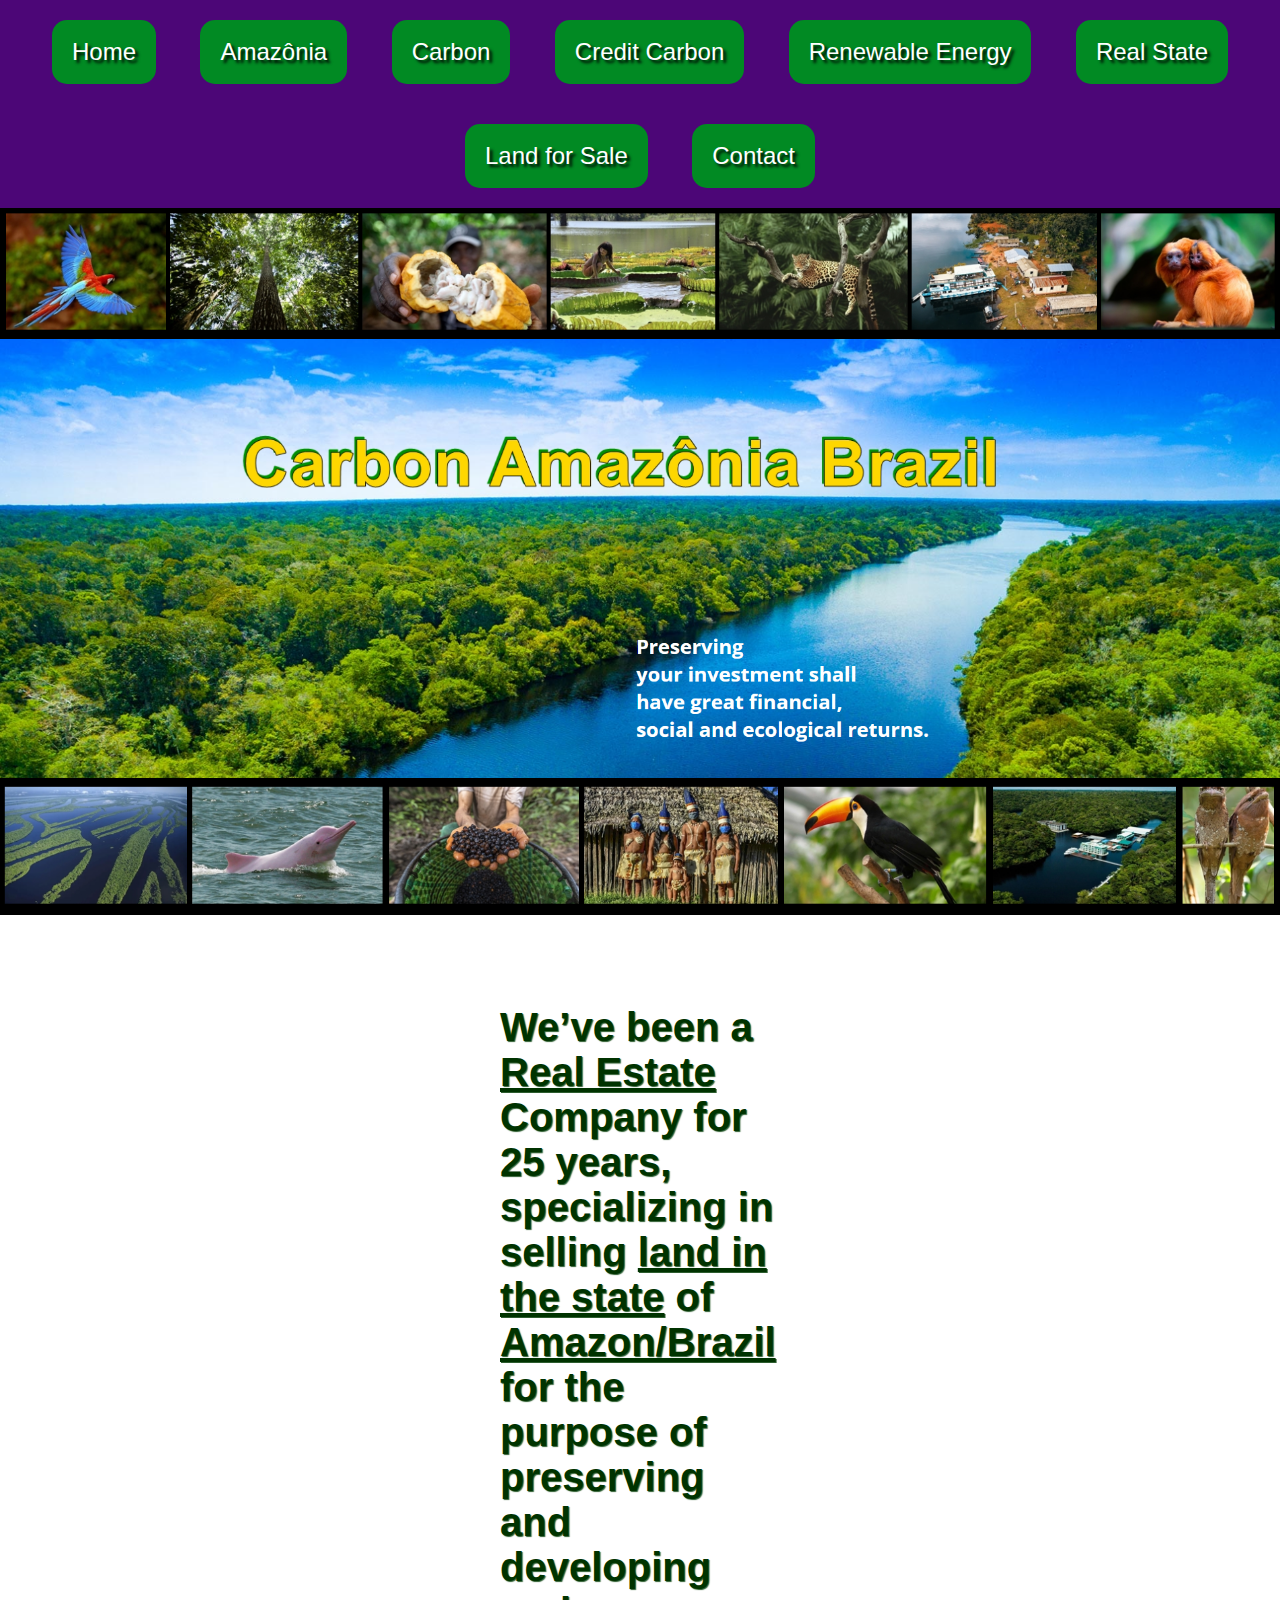
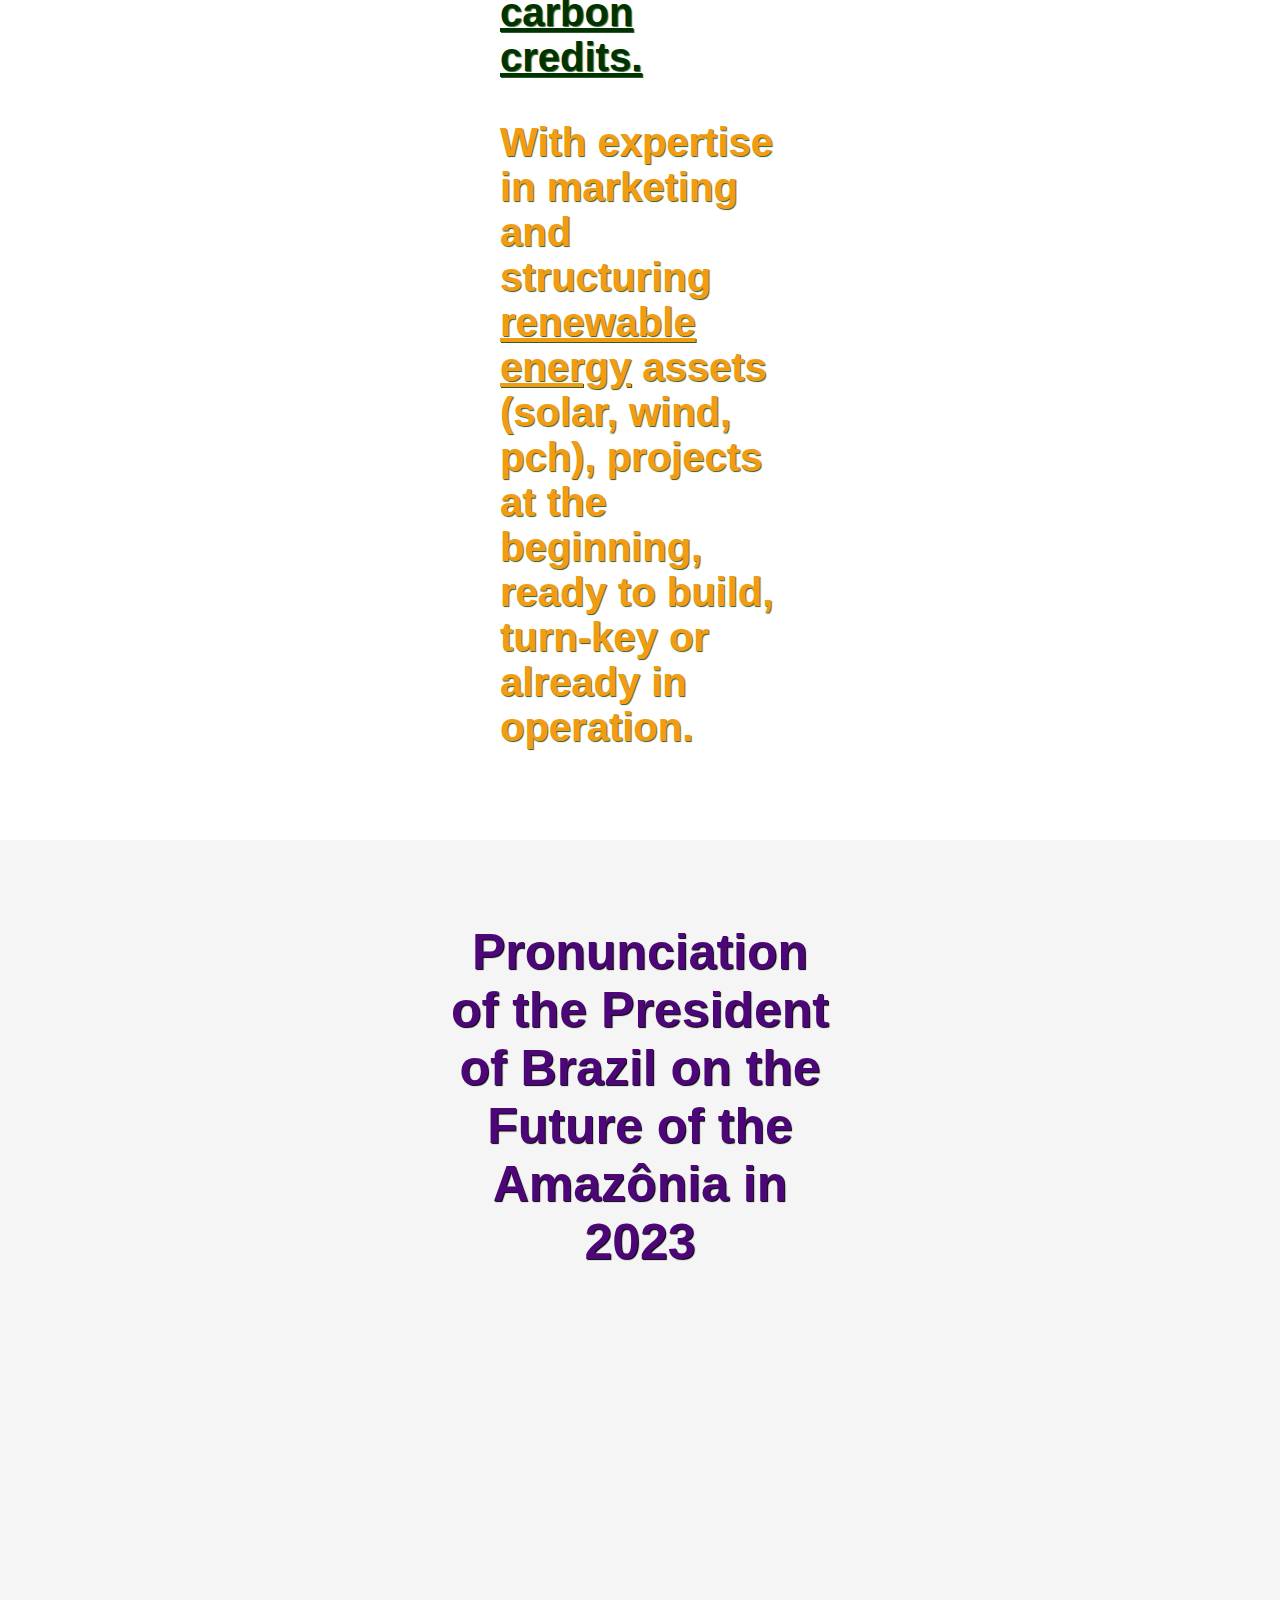
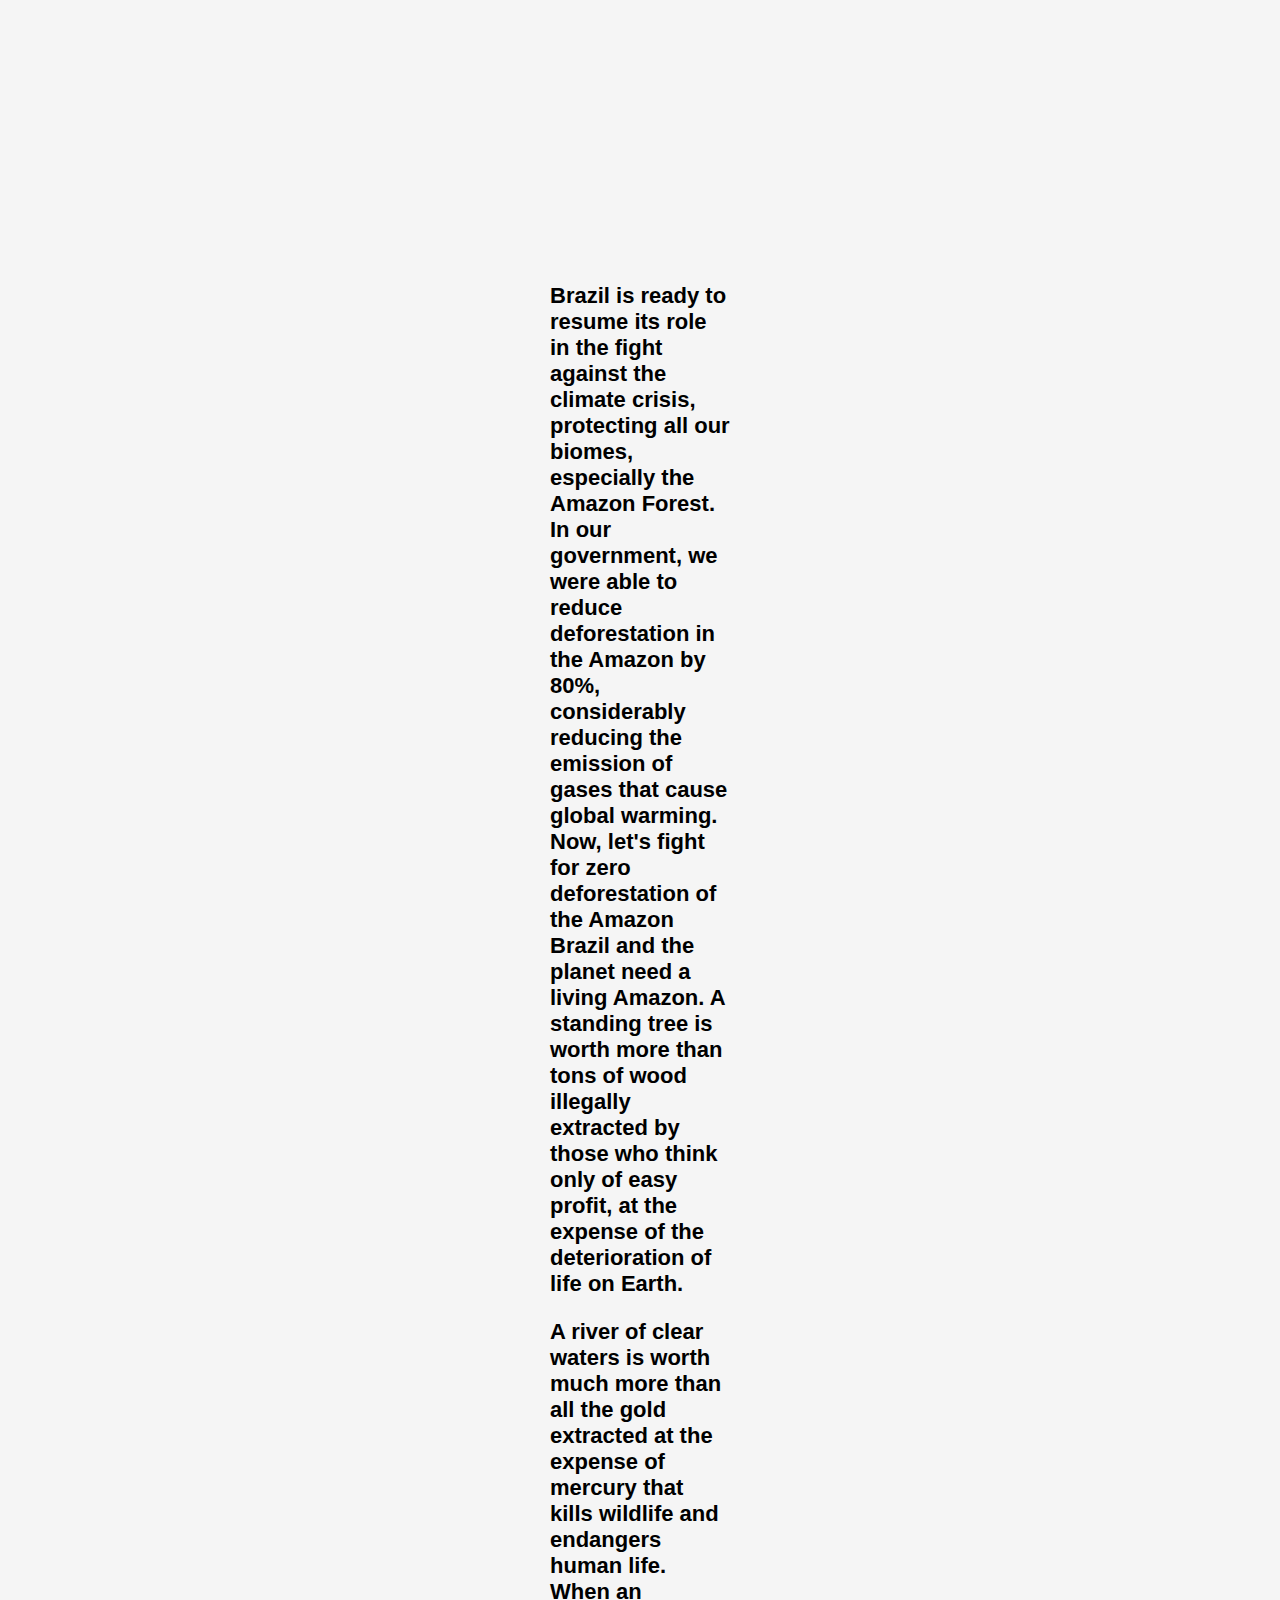
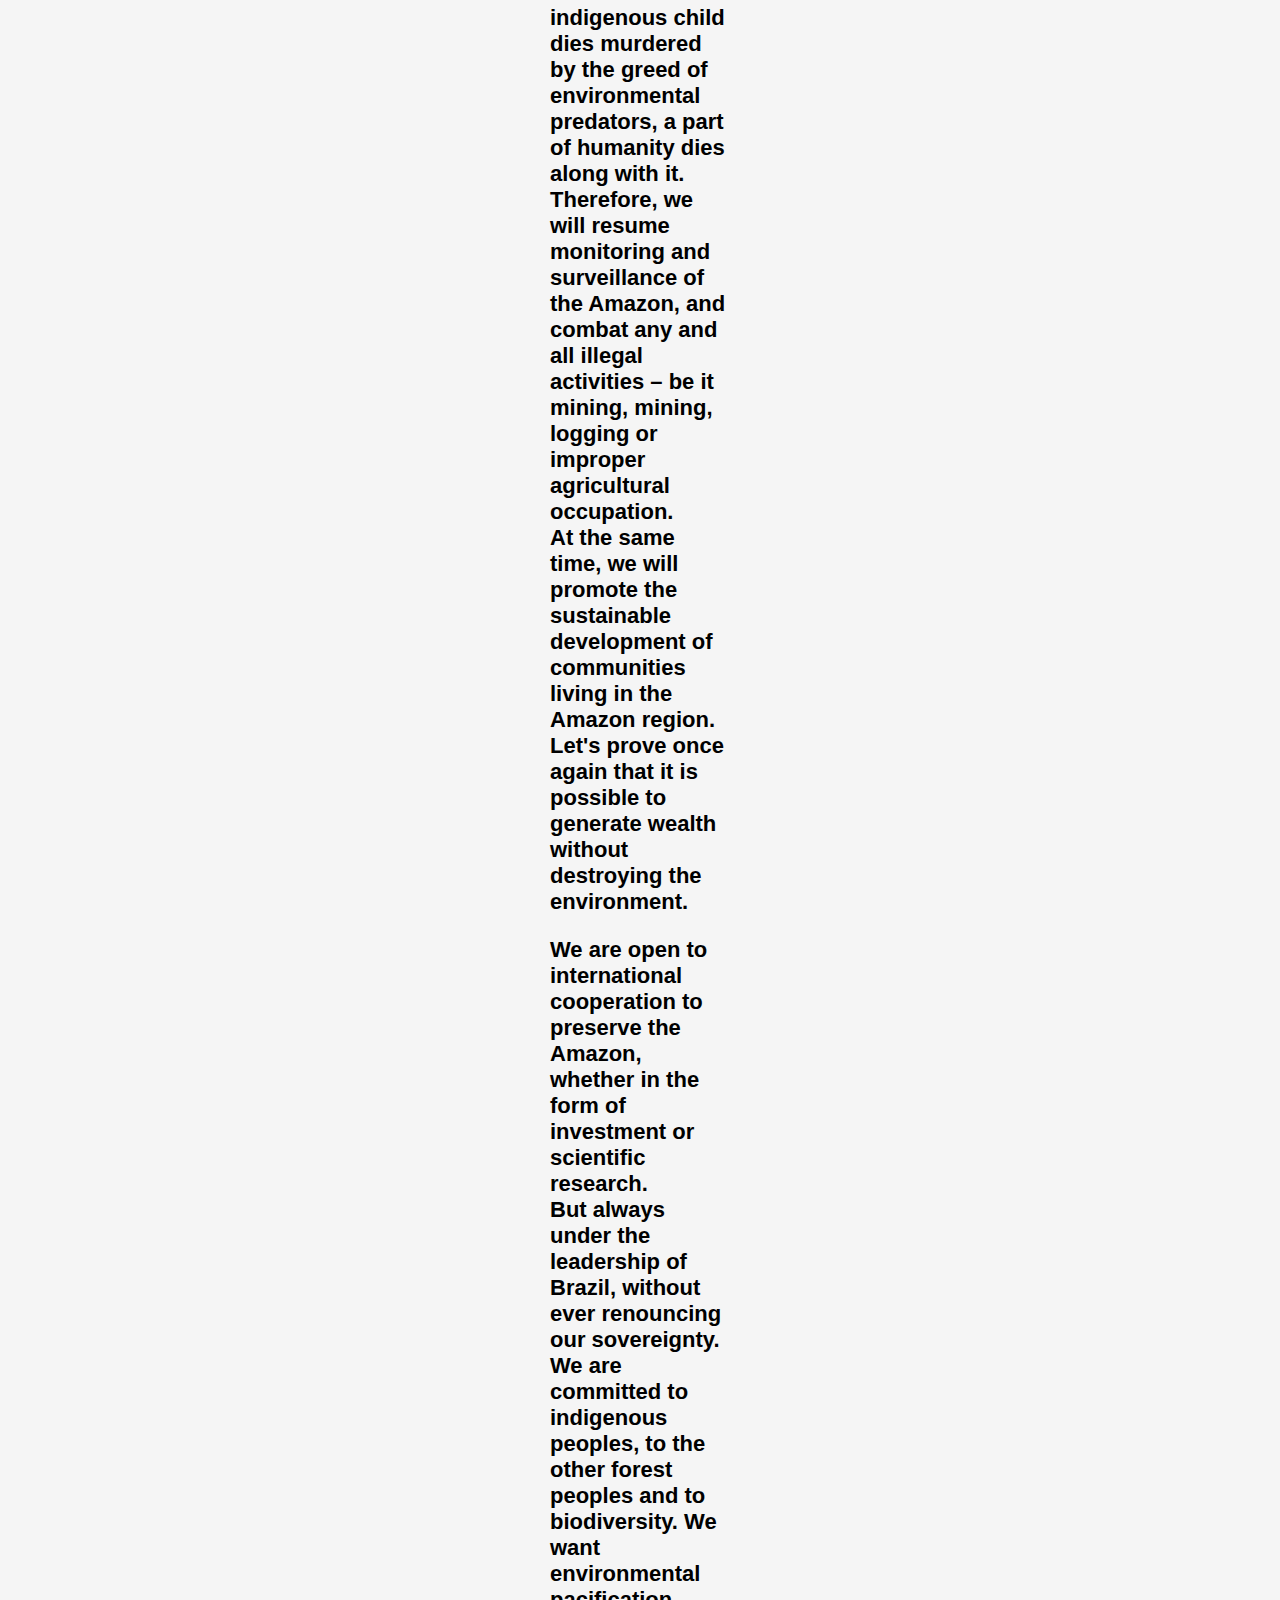
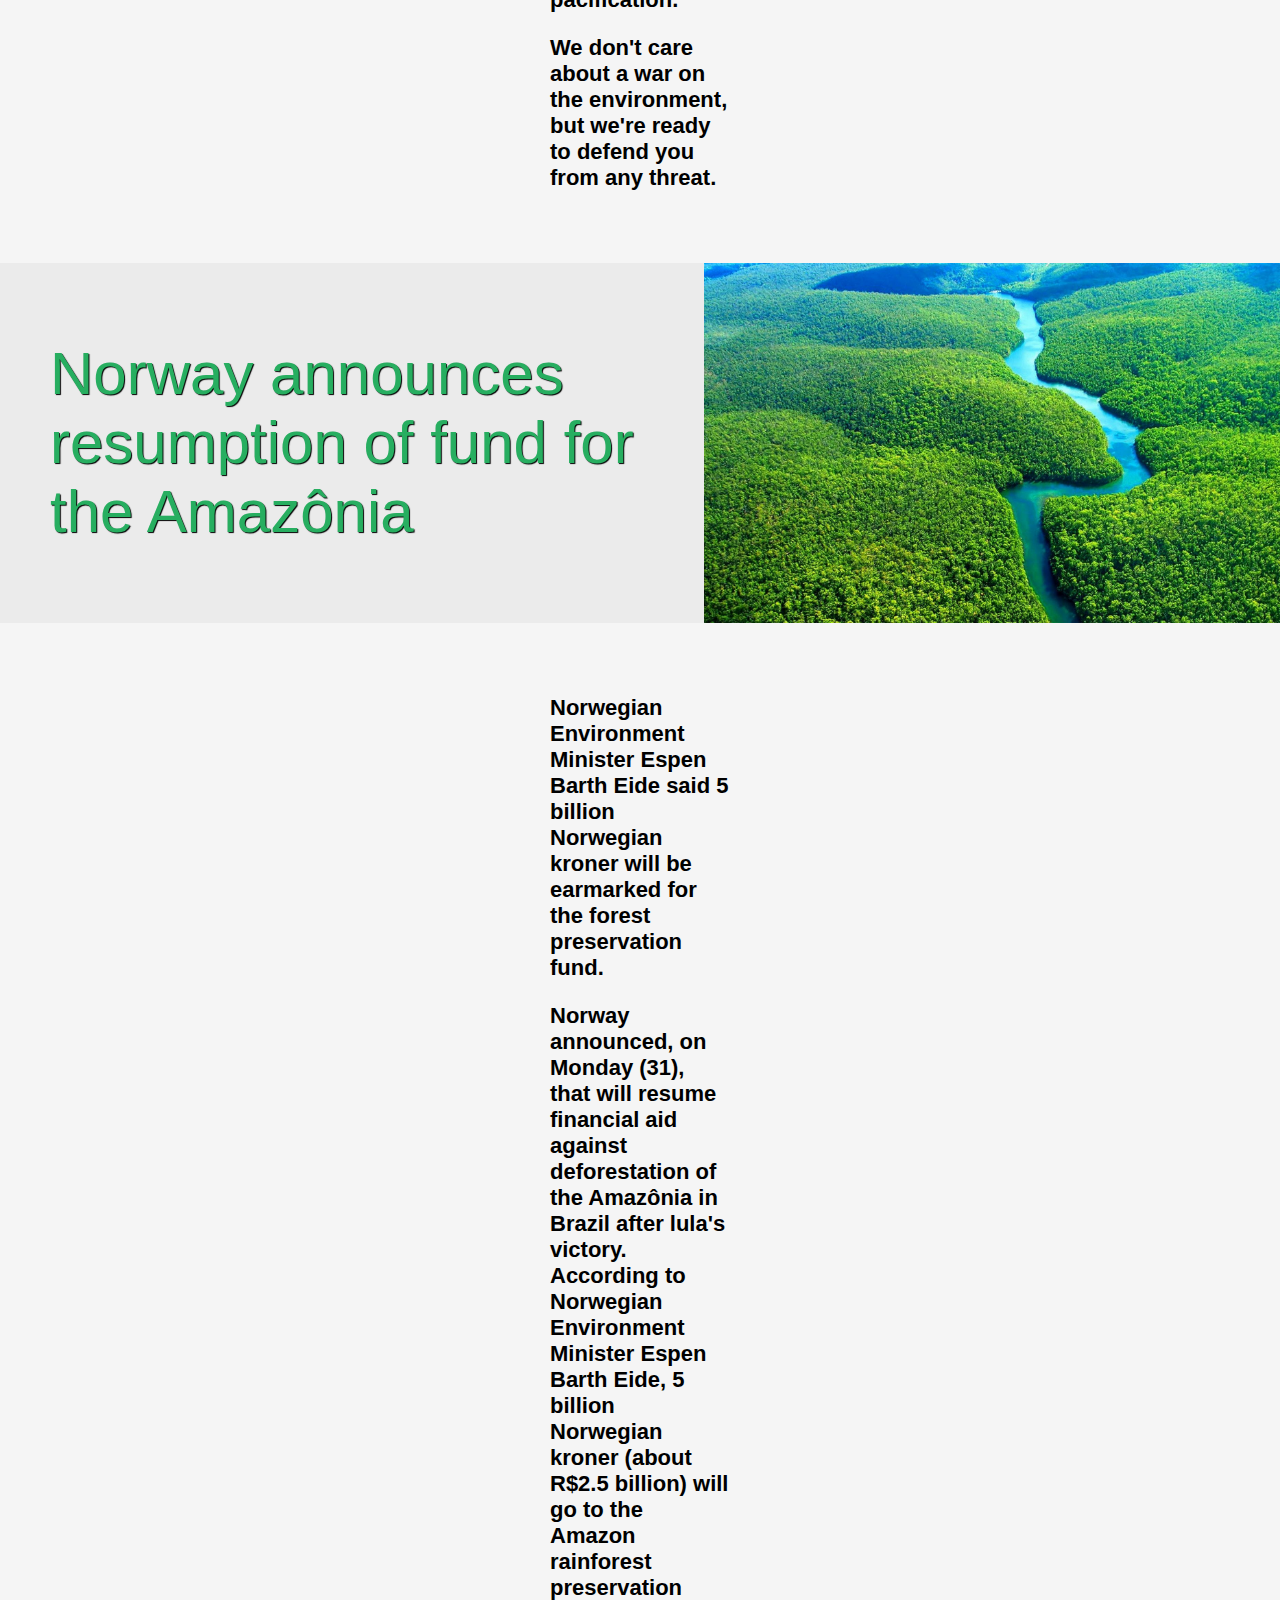
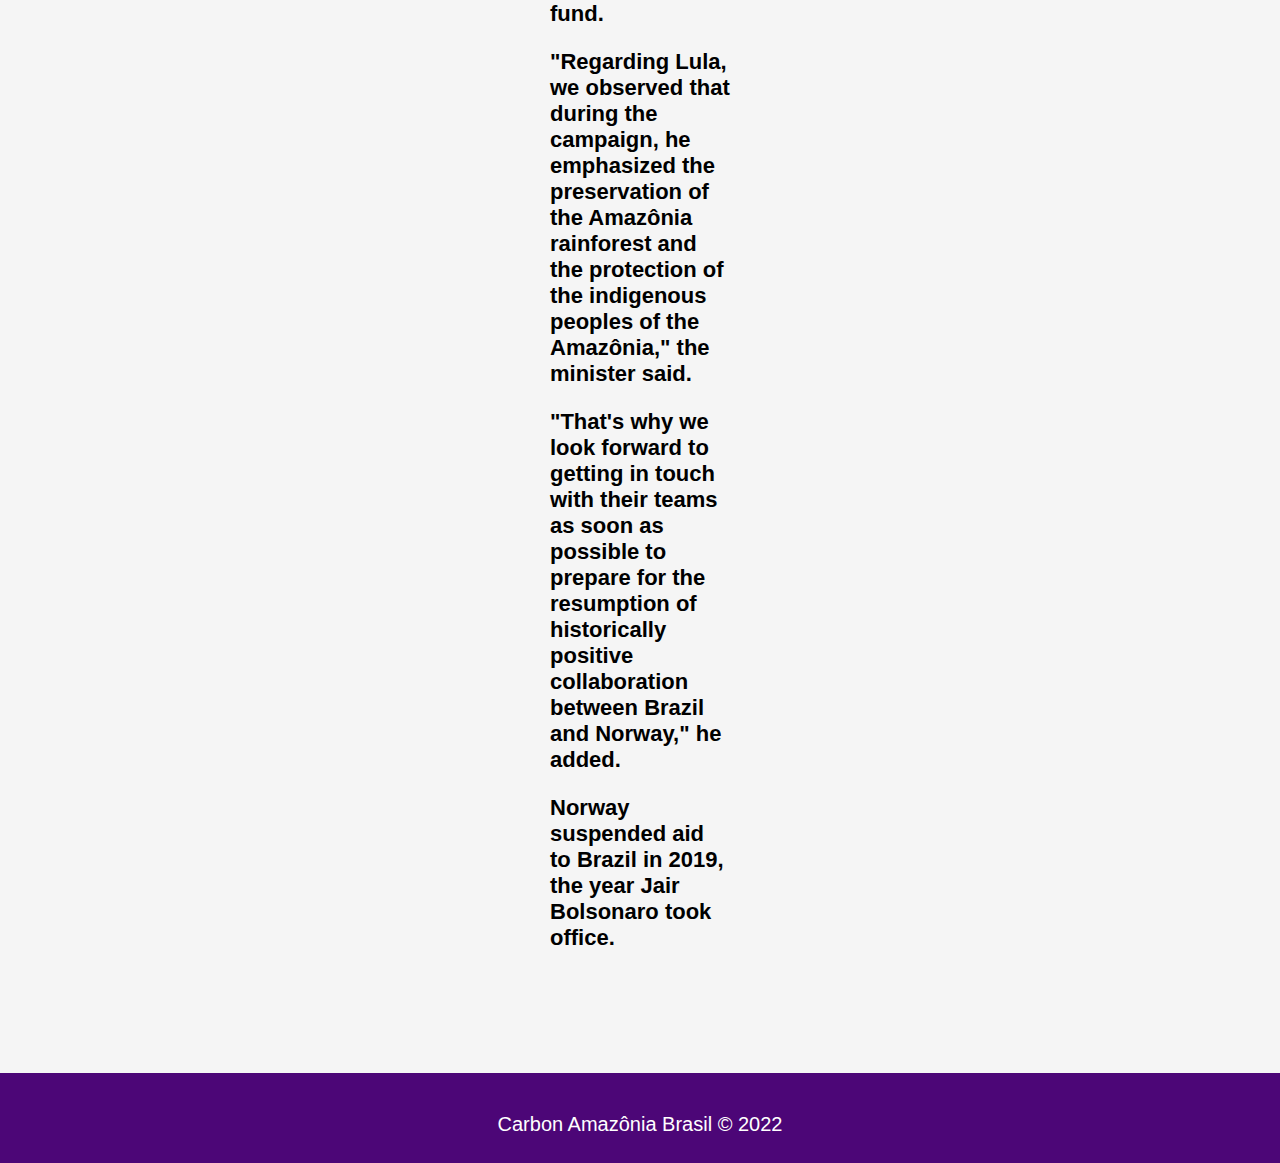
<file: carbon/index.html>
<!DOCTYPE html>
<html lang="en">

<head>
    <meta charset="UTF-8">
    <meta http-equiv="X-UA-Compatible" content="IE=edge">
    <meta name="viewport" content="width=device-width, initial-scale=1.0">
    <link rel="shortcut icon" href="shortcuticon.png">
    <link rel="stylesheet" href="carbon.css">
    <title>Carbon Amazônia Brasil</title>
</head>

<body>

    <header>
        <div class="menu">

            <button type="button" onclick="location.href='index.html'" class="efeito efeito2">Home</button>

            <button type="button" onclick="location.href='amazonia.html'" class="efeito efeito2">Amazônia</button>

            <button type="button" onclick="location.href='carbonpage.html'" class="efeito efeito2">Carbon</button>

            <button type="button" onclick="location.href='creditcarbon.html'" class="efeito efeito2">Credit
                Carbon</button>

            <button type="button" onclick="location.href='renewableenergy.html'" class="efeito efeito2">Renewable
                Energy</button>

            <button type="button" onclick="location.href='realstate.html'" class="efeito efeito2">Real State</button>

            <button type="button" onclick="location.href='landforsale.html'" class="efeito efeito2">Land for
                Sale</button>

            <button type="button" onclick="location.href='contact.html'" class="efeito efeito2">Contact</button>

        </div>
    </header>

    <div class="fotosindex">
        <div class="fotoAcimaDaPrincipal">
            <img src="shortone.png" width="100%" alt="Foto Acima da Principal">
        </div>

        <div class="carbonfotoprincipal">
            <img src="carbonprincipal.png" width="100%" alt="Carbon Foto Principal">
        </div>

        <div class="fotoAbaixoDaPrincipal">
            <img src="shorttwo.png" width="100%" alt="Foto Abaixo da Principal">
        </div>
    </div>


    <div class="realstate">
        <p>We’ve been a <u>Real Estate</u> Company for 25 years, specializing in selling <u>land in the state</u> of
            <u>Amazon/Brazil</u> for the purpose of preserving and developing <u>carbon credits.</u>
        </p>

        <div class="expertise">
            <p>With expertise in marketing and structuring <u>renewable energy</u> assets (solar, wind, pch), projects
                at
                the beginning, ready to build, turn-key or already in operation.
            </p>
        </div>
    </div>

    <div class="pronunciation">
        <h1>Pronunciation of the President of Brazil on the Future of the Amazônia in 2023</h1>
    </div>

    <div class="lula">
        <iframe class="lulavideo" width="560" height="315" src="https://www.youtube.com/embed/rvEr14mJSzc"
            title="YouTube video player" frameborder="0"
            allow="accelerometer; autoplay; clipboard-write; encrypted-media; gyroscope; picture-in-picture"
            allowfullscreen></iframe>

        <p>Brazil is ready to resume its role in the fight against the climate crisis, protecting all our biomes,
            especially the Amazon Forest.<br>
            In our government, we were able to reduce deforestation in the Amazon by 80%, considerably reducing the
            emission of gases that cause global warming.
            <br>Now, let's fight for zero deforestation of the Amazon<br>Brazil and the planet need a living Amazon. A
            standing tree is worth more than tons of wood illegally
            extracted by those who think only of easy profit, at the expense of the deterioration of life on Earth.
        </p>

        <p>A river of clear waters is worth much more than all the gold extracted at the expense of mercury that kills
            wildlife and endangers human life.
            <br>When an indigenous child dies murdered by the greed of environmental predators, a part of humanity dies
            along
            with it.
            <br>Therefore, we will resume monitoring and surveillance of the Amazon, and combat any and all illegal
            activities – be it mining, mining, logging or improper agricultural occupation.
            <br>At the same time, we will promote the sustainable development of communities living in the Amazon
            region.
            Let's prove once again that it is possible to generate wealth without destroying the environment.
        </p>

        <p>We are open to international cooperation to preserve the Amazon, whether in the form of investment or
            scientific research.
            <br>But always under the leadership of Brazil, without ever renouncing our sovereignty.
            <br>We are committed to indigenous peoples, to the other forest peoples and to biodiversity. We want
            environmental pacification.
        </p>

        <p>We don't care about a war on the environment, but we're ready to defend you from any threat.</p>

    </div>

    <div class="norway">
        <p class="norwaytitle">Norway announces resumption of fund for the Amazônia</p>
        <img class="amazoniapng" src="amazonia.png" alt="Foto da Amazônia">
    </div>

    <div class="norwaytxt">
        <p>Norwegian Environment Minister Espen Barth Eide said 5 billion Norwegian kroner will be earmarked for the
            forest preservation fund.</p>
        <p><b>Norway announced, on Monday (31), that will resume financial aid against deforestation of the Amazônia in
                Brazil after lula's victory.</b> According to Norwegian Environment Minister Espen Barth Eide, 5 billion
            Norwegian kroner (about R$2.5 billion) will go to the Amazon rainforest preservation fund.</p>
        <p>"Regarding Lula, we observed that during the campaign, he emphasized the preservation of the Amazônia
            rainforest and the protection of the indigenous peoples of the Amazônia," the minister said.</p>
        <p>"That's why we look forward to getting in touch with their teams as soon as possible to prepare for the
            <b>resumption of historically positive collaboration</b> between Brazil and Norway," he added.
        </p>
        <p><b>Norway suspended aid to Brazil in 2019</b>, the year Jair Bolsonaro took office.</p>
    </div>

    <footer class="footer">
        Carbon Amazônia Brasil &copy 2022
    </footer>

</body>

</html>
</file>
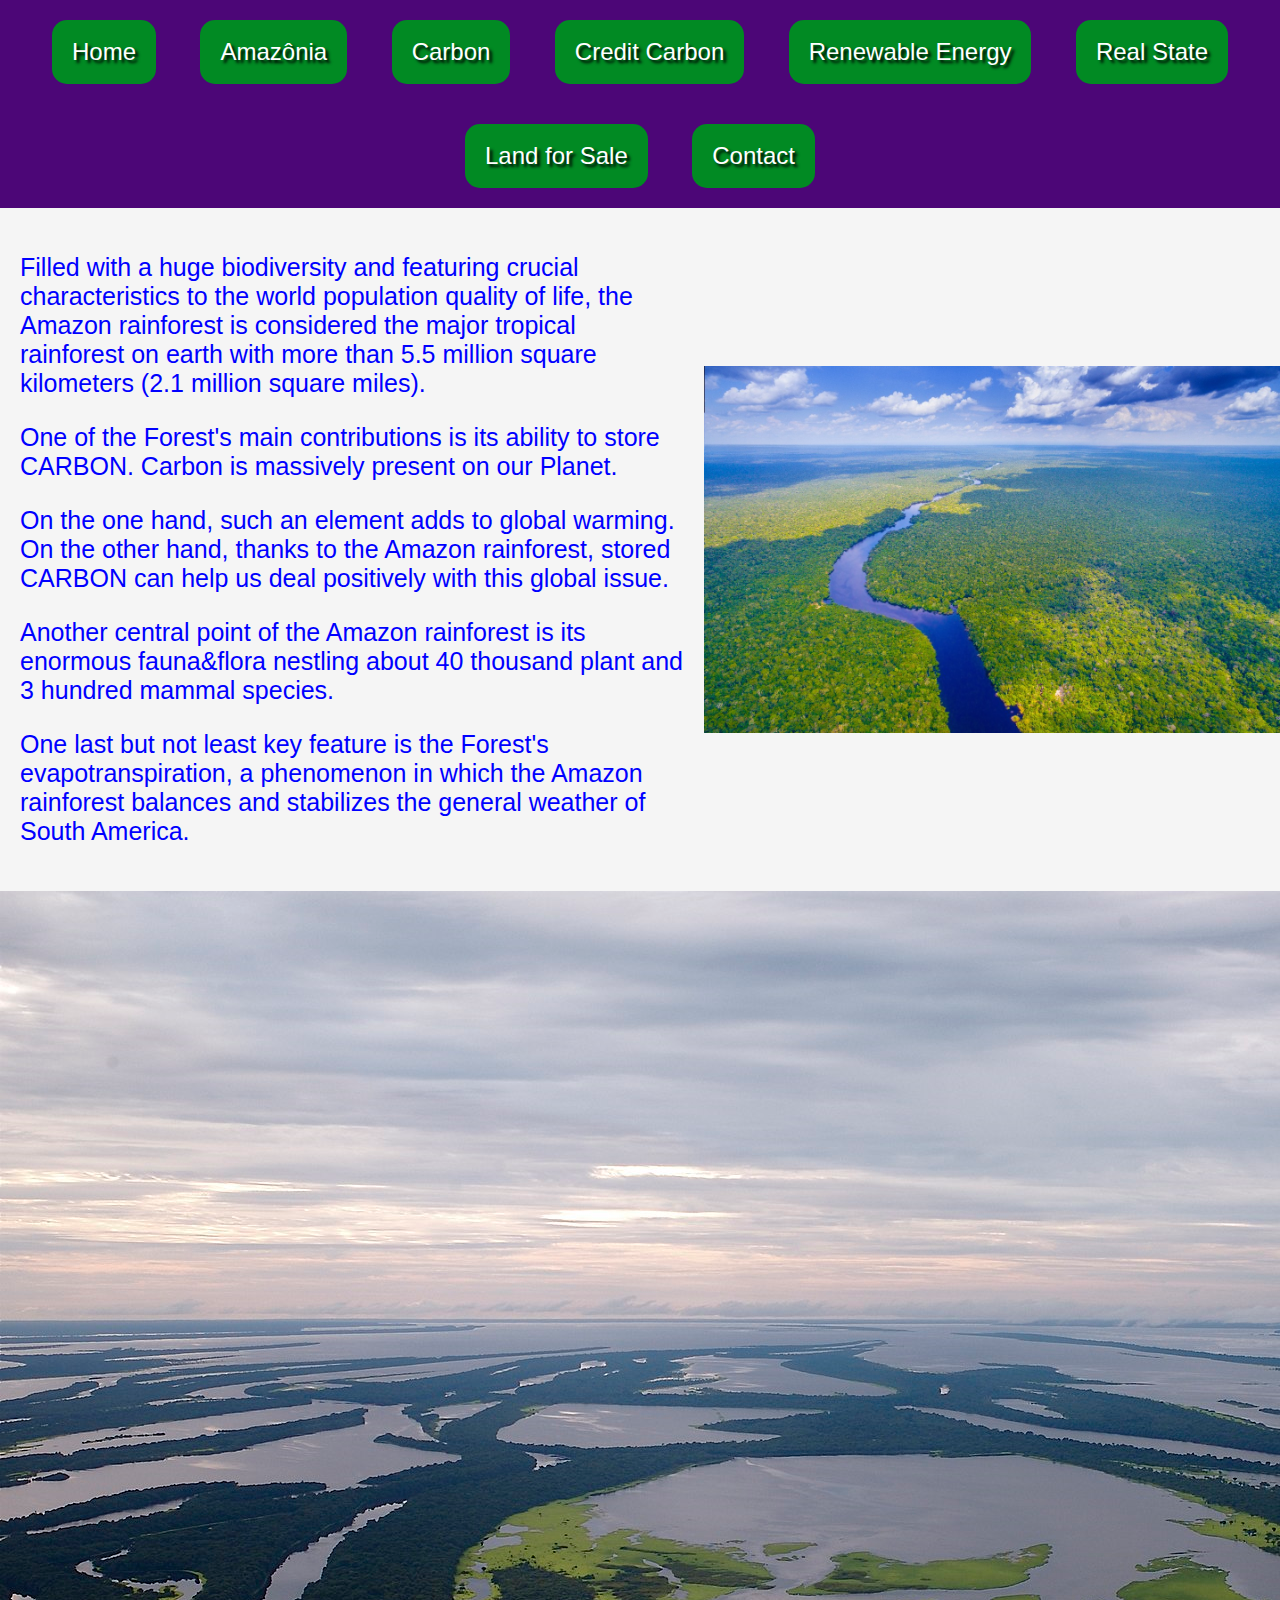
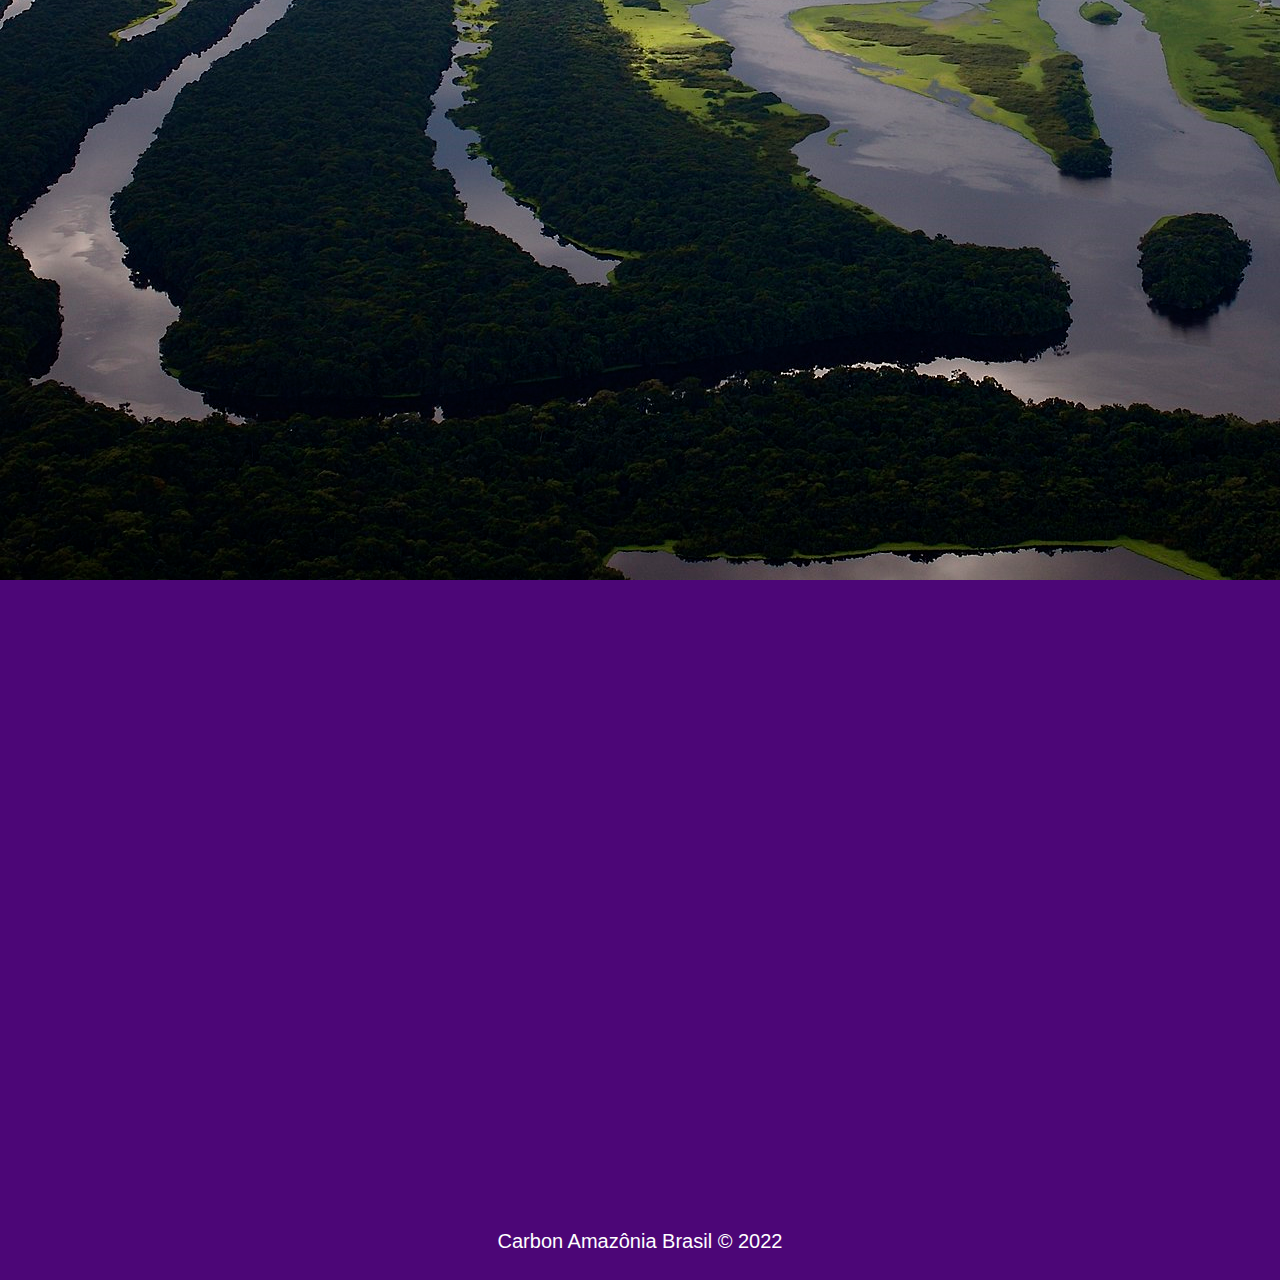
<file: carbon/amazonia.html>
<!DOCTYPE html>
<html lang="en">

<head>
    <meta charset="UTF-8">
    <meta http-equiv="X-UA-Compatible" content="IE=edge">
    <meta name="viewport" content="width=device-width, initial-scale=1.0">
    <link rel="shortcut icon" href="shortcuticon.png">
    <link rel="stylesheet" href="amazonia.css">
    <title>Carbon Amazônia Brasil</title>
</head>

<body>

    <header>
        <div class="menu">

            <button type="button" onclick="location.href='index.html'" class="efeito efeito2">Home</button>

            <button type="button" onclick="location.href='amazonia.html'" class="efeito efeito2">Amazônia</button>

            <button type="button" onclick="location.href='carbonpage.html'" class="efeito efeito2">Carbon</button>

            <button type="button" onclick="location.href='creditcarbon.html'" class="efeito efeito2">Credit Carbon</button>

            <button type="button" onclick="location.href='renewableenergy.html'" class="efeito efeito2">Renewable Energy</button>

            <button type="button" onclick="location.href='realstate.html'" class="efeito efeito2">Real State</button>

            <button type="button" onclick="location.href='landforsale.html'" class="efeito efeito2">Land for Sale</button>

            <button type="button" onclick="location.href='contact.html'" class="efeito efeito2">Contact</button>

        </div>
    </header>

    <div class="biodiversity">
        <div class="biodiversitytitle">
            <p>Filled with a huge biodiversity and featuring crucial characteristics to the world population quality of life, the Amazon rainforest is considered the major tropical rainforest on earth with more than  5.5 million square kilometers (2.1 million square miles).</p>
            <p>One of the Forest's main contributions is its ability to store CARBON. Carbon is massively present on our Planet.</p>
            <p>On the one hand, such an element adds to global warming. On the other hand, thanks to the Amazon rainforest, stored CARBON can help us deal positively with this global issue.</p>
            <p>Another central point of the Amazon rainforest is its enormous fauna&flora nestling about 40 thousand plant and 3 hundred mammal species.</p>
            <p>One last but not least key feature is the Forest's evapotranspiration, a phenomenon in which the Amazon rainforest balances and stabilizes the general weather of South America.</p>
        </div>

        <img class="amazoniapng" src="amazonia002.png" alt="Foto da Amazônia">
    </div>
     
    <div class="amazoniafotoprincipal">
        <img src="amazonia001.png" alt="Amazonia Foto Principal">
    </div>

    <div class="video">
        <iframe class="amazoniavideo" width="560" height="315" src="https://www.youtube.com/embed/q6rzGpBZT58" title="YouTube video player" frameborder="0" allow="accelerometer; autoplay; clipboard-write; encrypted-media; gyroscope; picture-in-picture" allowfullscreen></iframe>
    </div>

    <footer class="footer">
        Carbon Amazônia Brasil &copy 2022
    </footer>

</body>

</html>
</file>
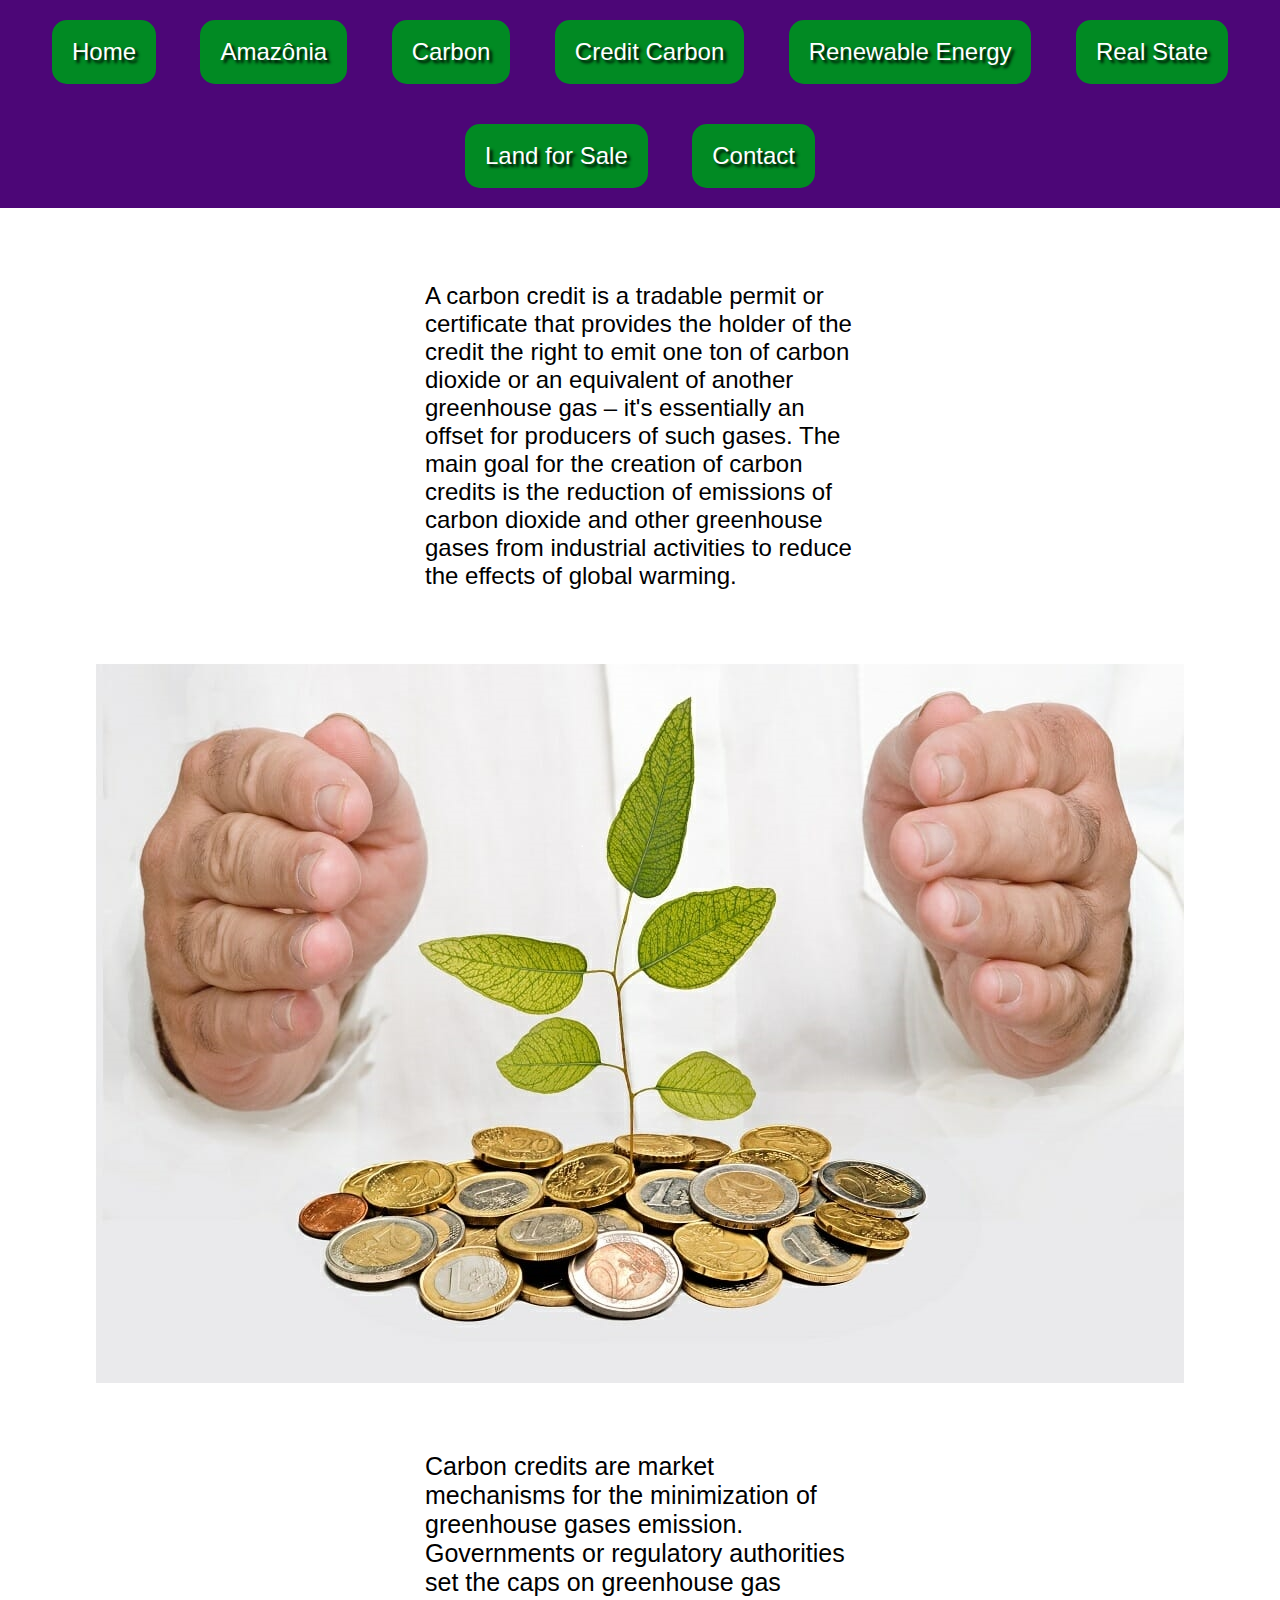
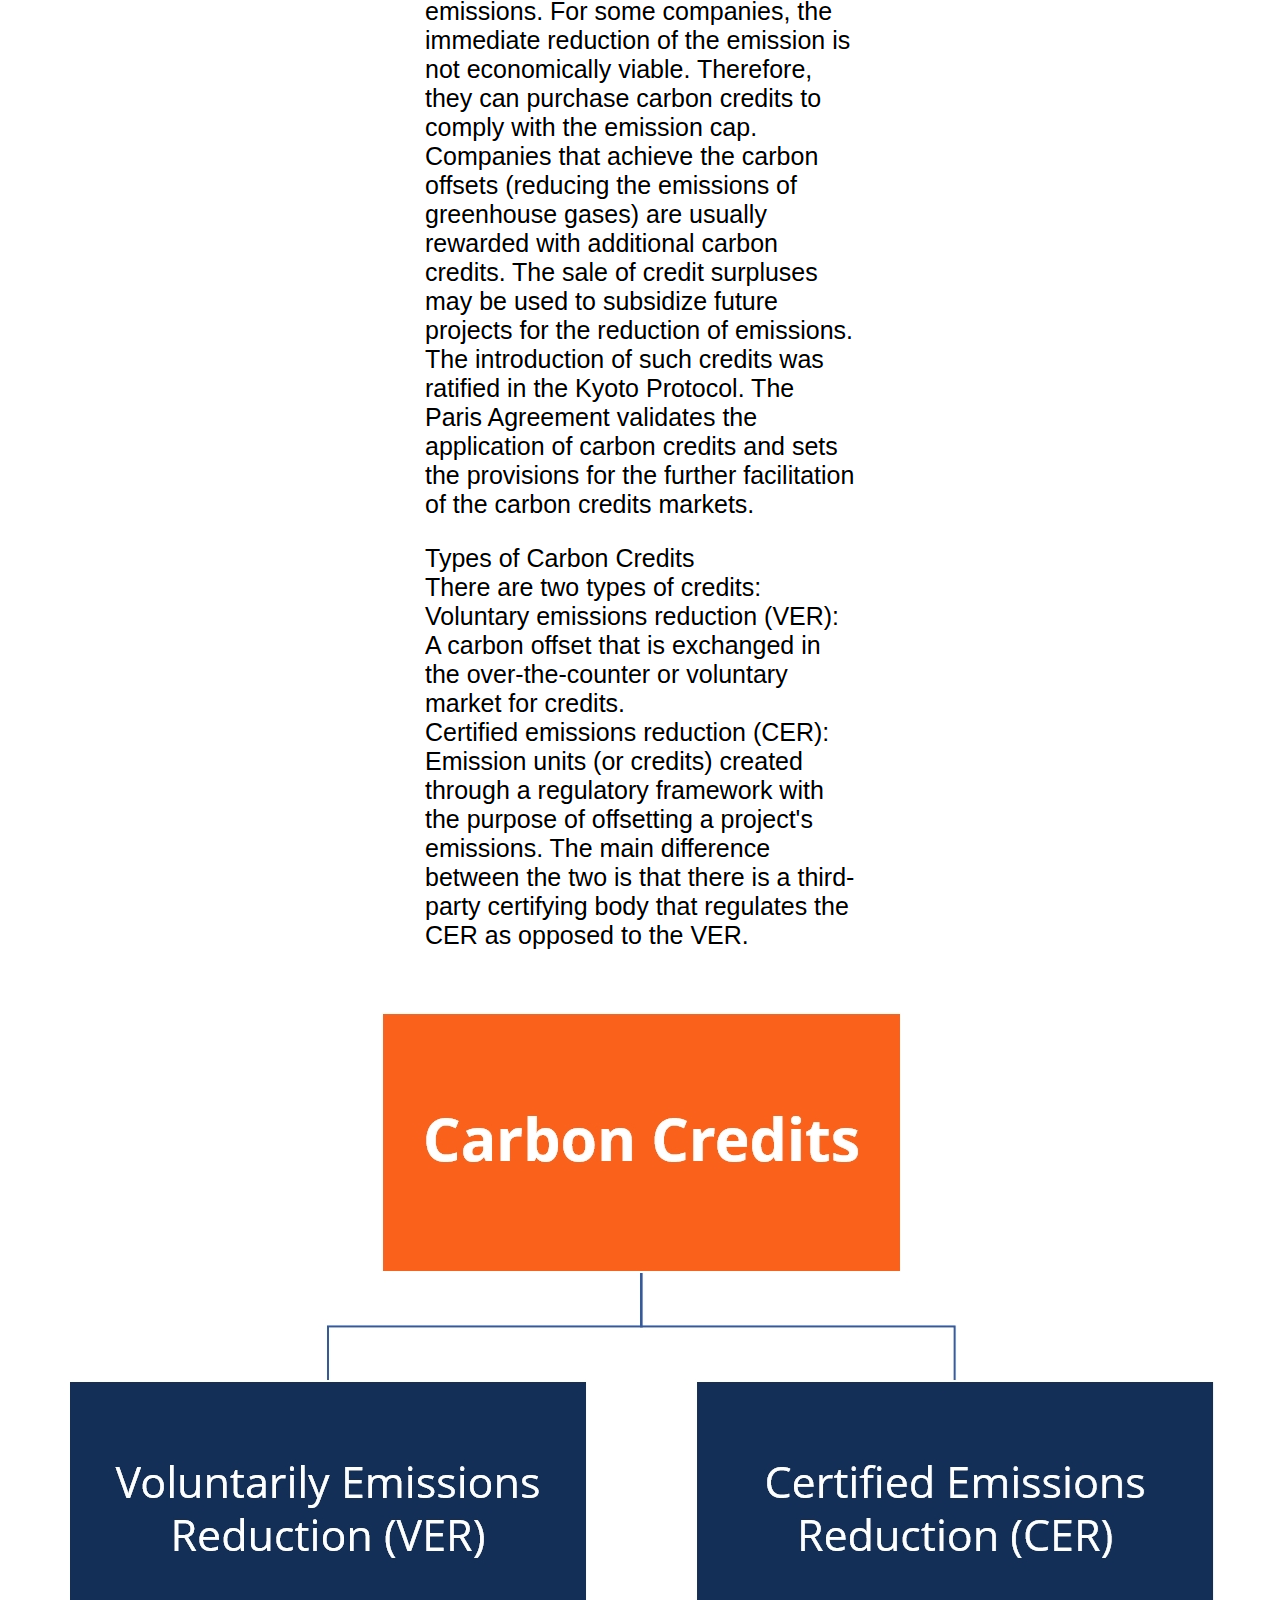
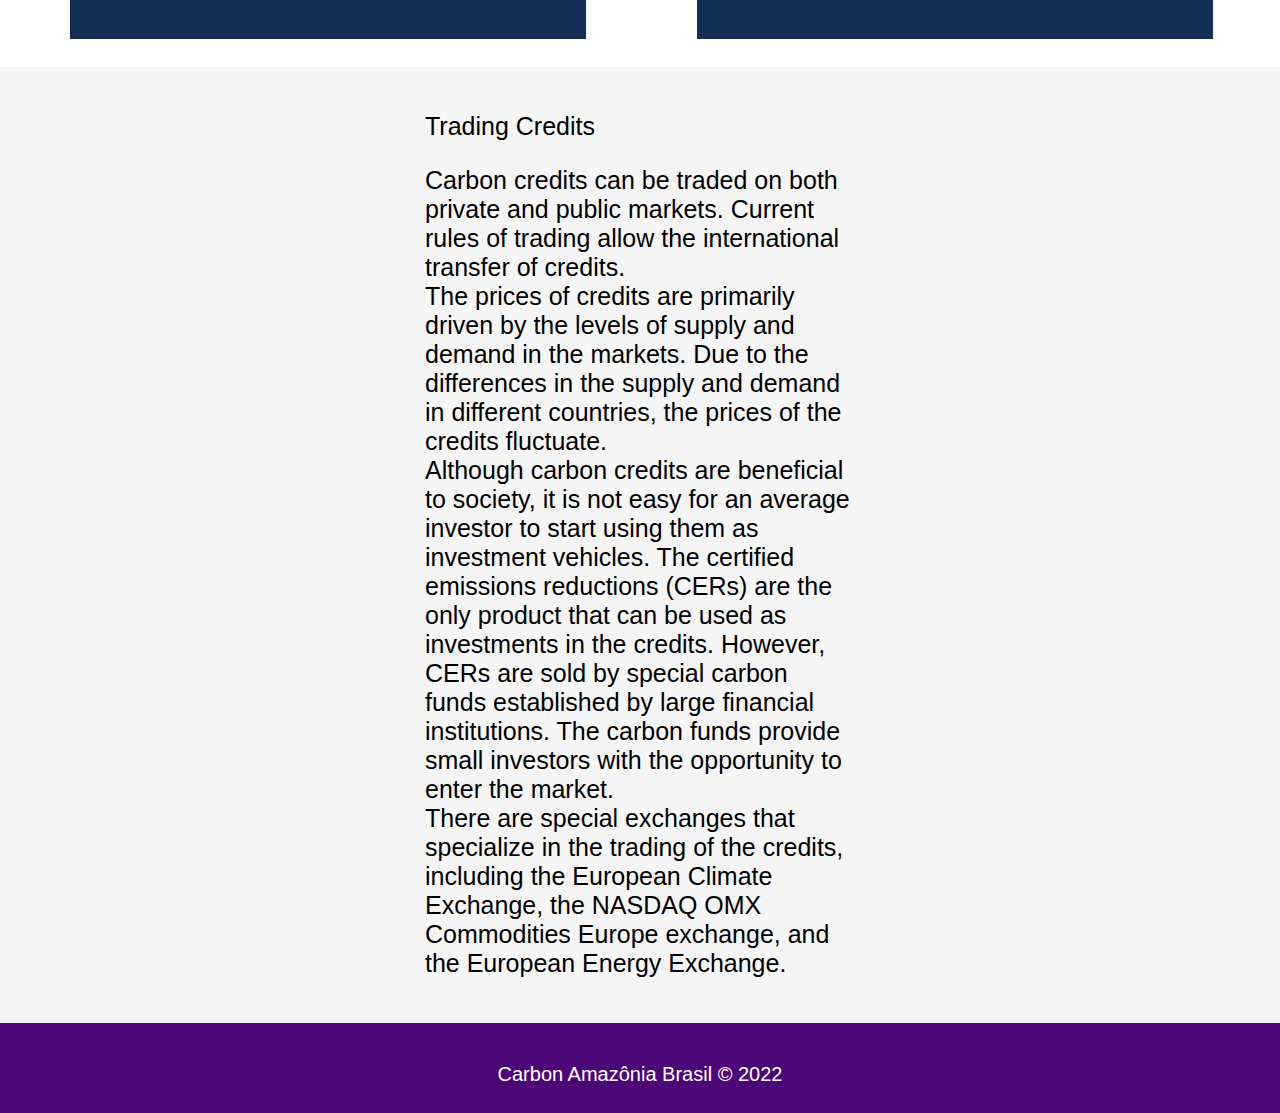
<file: carbon/carbonpage.html>
<!DOCTYPE html>
<html lang="en">

<head>
    <meta charset="UTF-8">
    <meta http-equiv="X-UA-Compatible" content="IE=edge">
    <meta name="viewport" content="width=device-width, initial-scale=1.0">
    <link rel="shortcut icon" href="shortcuticon.png">
    <link rel="stylesheet" href="carbonpage.css">
    <title>Carbon Amazônia Brasil</title>
</head>

<header>

    <div class="menu">

        <button type="button" onclick="location.href='index.html'" class="efeito efeito2">Home</button>

        <button type="button" onclick="location.href='amazonia.html'" class="efeito efeito2">Amazônia</button>

        <button type="button" onclick="location.href='carbonpage.html'" class="efeito efeito2">Carbon</button>

        <button type="button" onclick="location.href='creditcarbon.html'" class="efeito efeito2">Credit Carbon</button>

        <button type="button" onclick="location.href='renewableenergy.html'" class="efeito efeito2">Renewable Energy</button>

        <button type="button" onclick="location.href='realstate.html'" class="efeito efeito2">Real State</button>

        <button type="button" onclick="location.href='landforsale.html'" class="efeito efeito2">Land for Sale</button>

        <button type="button" onclick="location.href='contact.html'" class="efeito efeito2">Contact</button>

    </div>

</header>

<body>

    <div class="texto1">
        <p>A carbon credit is a tradable permit or certificate that provides the holder of the credit the right to emit one ton of carbon dioxide or an equivalent of another greenhouse gas – it's essentially an offset for producers of such gases. The main goal for the creation of carbon credits is the reduction of emissions of carbon dioxide and other greenhouse gases from industrial activities to reduce the effects of global warming.</p>
    </div>

    <div class="amazonia003">
        <img src="amazonia003.png" alt="Amazonia Imagem 003">
    </div>

    <div class="texto2">
        <p>Carbon credits are market mechanisms for the minimization of greenhouse gases emission. Governments or regulatory authorities set the caps on greenhouse gas emissions. For some companies, the immediate reduction of the emission is not economically viable. Therefore, they can purchase carbon credits to comply with the emission cap.
        <br>Companies that achieve the carbon offsets (reducing the emissions of greenhouse gases) are usually rewarded with additional carbon credits. The sale of credit surpluses may be used to subsidize future projects for the reduction of emissions.
        <br>The introduction of such credits was ratified in the Kyoto Protocol. The Paris Agreement validates the application of carbon credits and sets the provisions for the further facilitation of the carbon credits markets.</p>

        <p>Types of Carbon Credits
        <br>There are two types of credits:
        <br>Voluntary emissions reduction (VER):  A carbon offset that is exchanged in the over-the-counter or voluntary market for credits.
        <br>Certified emissions reduction (CER): Emission units (or credits) created through a regulatory framework with the purpose of offsetting a project's emissions. The main difference between the two is that there is a third-party certifying body that regulates the CER as opposed to the VER.</p>
    </div>

    <div class="amazonia004">
        <img src="amazonia004.png" alt="Amazonia Imagem 004">
    </div>

    <div class="texto3">
        <p>Trading Credits</p>

        <p>Carbon credits can be traded on both private and public markets. Current rules of trading allow the international transfer of credits.
        <br>The prices of credits are primarily driven by the levels of supply and demand in the markets. Due to the differences in the supply and demand in different countries, the prices of the credits fluctuate.
        <br>Although carbon credits are beneficial to society, it is not easy for an average investor to start using them as investment vehicles. The certified emissions reductions (CERs) are the only product that can be used as investments in the credits. However, CERs are sold by special carbon funds established by large financial institutions. The carbon funds provide small investors with the opportunity to enter the market.
        <br>There are special exchanges that specialize in the trading of the credits, including the European Climate Exchange, the NASDAQ OMX Commodities Europe exchange, and the European Energy Exchange.</p>
        
    </div>

    <footer class="footer">
        Carbon Amazônia Brasil &copy 2022
    </footer>

</body>

</html>
</file>
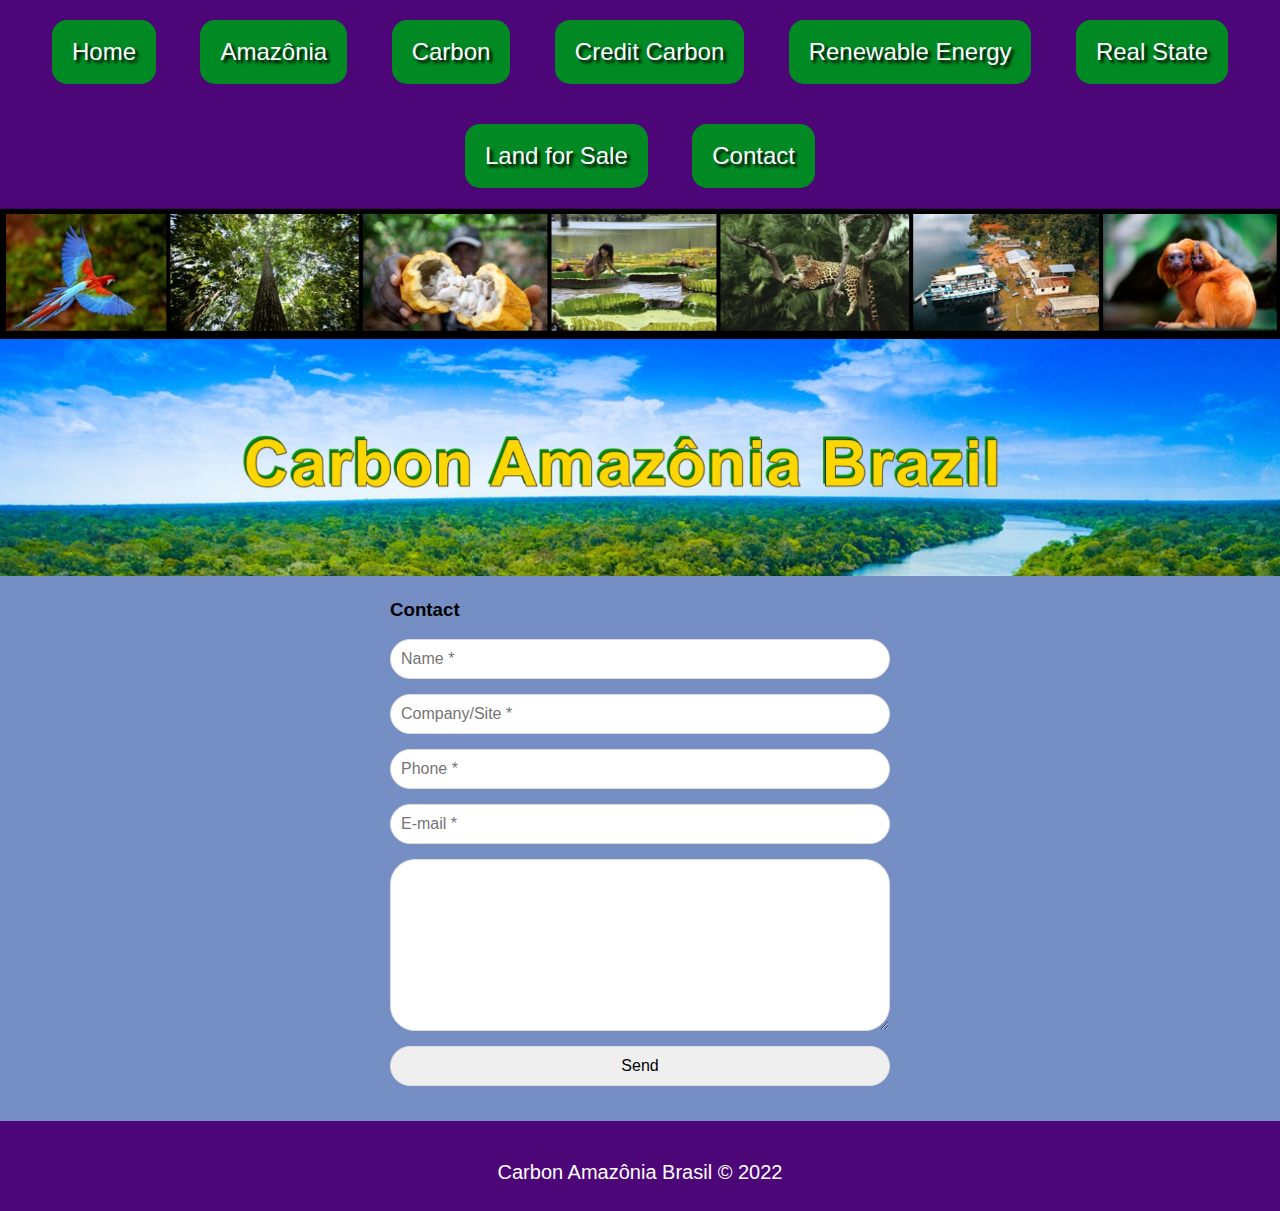
<file: carbon/contact.html>
<!DOCTYPE html>
<html lang="en">

<head>
    <meta charset="UTF-8">
    <meta http-equiv="X-UA-Compatible" content="IE=edge">
    <meta name="viewport" content="width=device-width, initial-scale=1.0">
    <link rel="shortcut icon" href="shortcuticon.png">
    <link rel="stylesheet" href="contact.css">
    <title>Carbon Amazônia Brasil</title>
</head>

<body>

    <header>
        <div class="menu">

            <button type="button" onclick="location.href='index.html'" class="efeito efeito2">Home</button>

            <button type="button" onclick="location.href='amazonia.html'" class="efeito efeito2">Amazônia</button>

            <button type="button" onclick="location.href='carbonpage.html'" class="efeito efeito2">Carbon</button>

            <button type="button" onclick="location.href='creditcarbon.html'" class="efeito efeito2">Credit
                Carbon</button>

            <button type="button" onclick="location.href='renewableenergy.html'" class="efeito efeito2">Renewable
                Energy</button>

            <button type="button" onclick="location.href='realstate.html'" class="efeito efeito2">Real State</button>

            <button type="button" onclick="location.href='landforsale.html'" class="efeito efeito2">Land for
                Sale</button>

            <button type="button" onclick="location.href='contact.html'" class="efeito efeito2">Contact</button>

        </div>
    </header>

    <div class="carboncontato">
        <img src="carboncontato.png" width="100%" alt="Carbon Foto Principal">
    </div>

    <section class="content">

        <div class="contato">
            <h3>Contact</h3>
            <form class="form" method="POST" action="./email.php">
                <input class="field" name="name" placeholder="Name *">
                <input class="field" name="company" placeholder="Company/Site *">
                <input class="field" name="phone" placeholder="Phone *">
                <input class="field" name="email" placeholder="E-mail *">
                <textarea class="field" name="message" placeholder="Message *">

                </textarea>
                <input class="field" type="submit" value="Send">
            </form>
        </div>
    </section>

    <footer class="footer">
        Carbon Amazônia Brasil &copy 2022
    </footer>

</body>

</html>
</file>
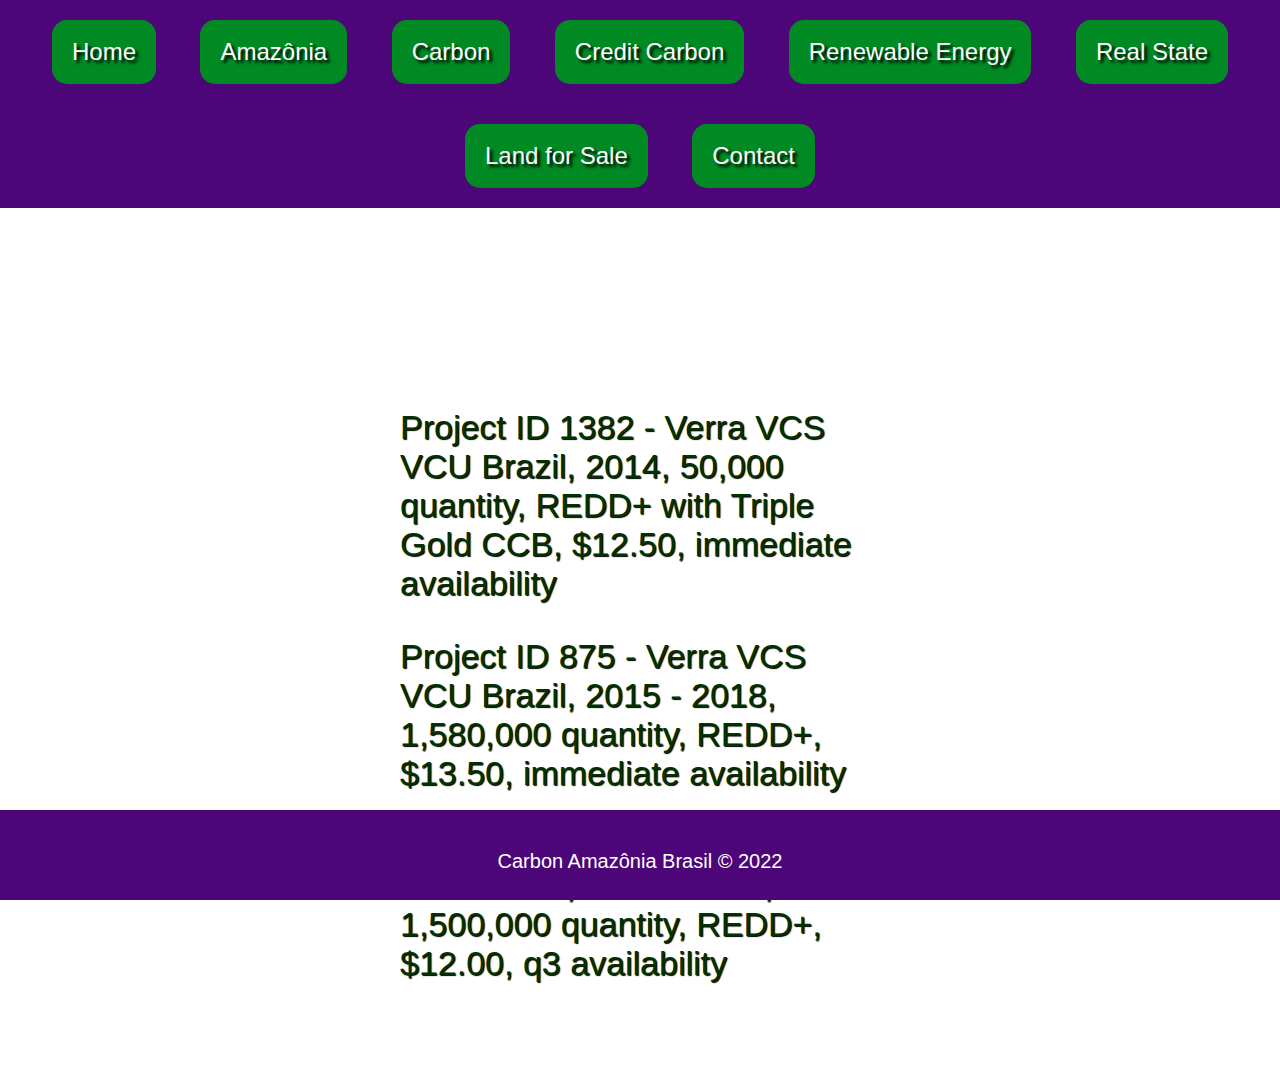
<file: carbon/creditcarbon.html>
<!DOCTYPE html>
<html lang="en">

<head>
    <meta charset="UTF-8">
    <meta http-equiv="X-UA-Compatible" content="IE=edge">
    <meta name="viewport" content="width=device-width, initial-scale=1.0">
    <link rel="shortcut icon" href="shortcuticon.png">
    <link rel="stylesheet" href="creditcarbon.css">
    <title>Carbon Amazônia Brasil</title>
</head>

<header>
    <div class="menu">

        <button type="button" onclick="location.href='index.html'" class="efeito efeito2">Home</button>

        <button type="button" onclick="location.href='amazonia.html'" class="efeito efeito2">Amazônia</button>

        <button type="button" onclick="location.href='carbonpage.html'" class="efeito efeito2">Carbon</button>

        <button type="button" onclick="location.href='creditcarbon.html'" class="efeito efeito2">Credit Carbon</button>

        <button type="button" onclick="location.href='renewableenergy.html'" class="efeito efeito2">Renewable
            Energy</button>

        <button type="button" onclick="location.href='realstate.html'" class="efeito efeito2">Real State</button>

        <button type="button" onclick="location.href='landforsale.html'" class="efeito efeito2">Land for Sale</button>

        <button type="button" onclick="location.href='contact.html'" class="efeito efeito2">Contact</button>

    </div>
</header>

<body>
    <div class="texto1">
        <p>Project ID 1382 - Verra VCS VCU Brazil, 2014, 50,000 quantity, REDD+ with Triple Gold CCB, $12.50, immediate
            availability</p>
        <p>Project ID 875 - Verra VCS VCU Brazil, 2015 - 2018, 1,580,000 quantity, REDD+, $13.50, immediate availability
        </p>
        <p>Project ID 832 - Verra VCS VCU Brazil, 2011 - 2017, 1,500,000 quantity, REDD+, $12.00, q3 availability</p>
    </div>

    <footer class="footer">
        Carbon Amazônia Brasil &copy 2022
    </footer>

</body>

</html>
</file>
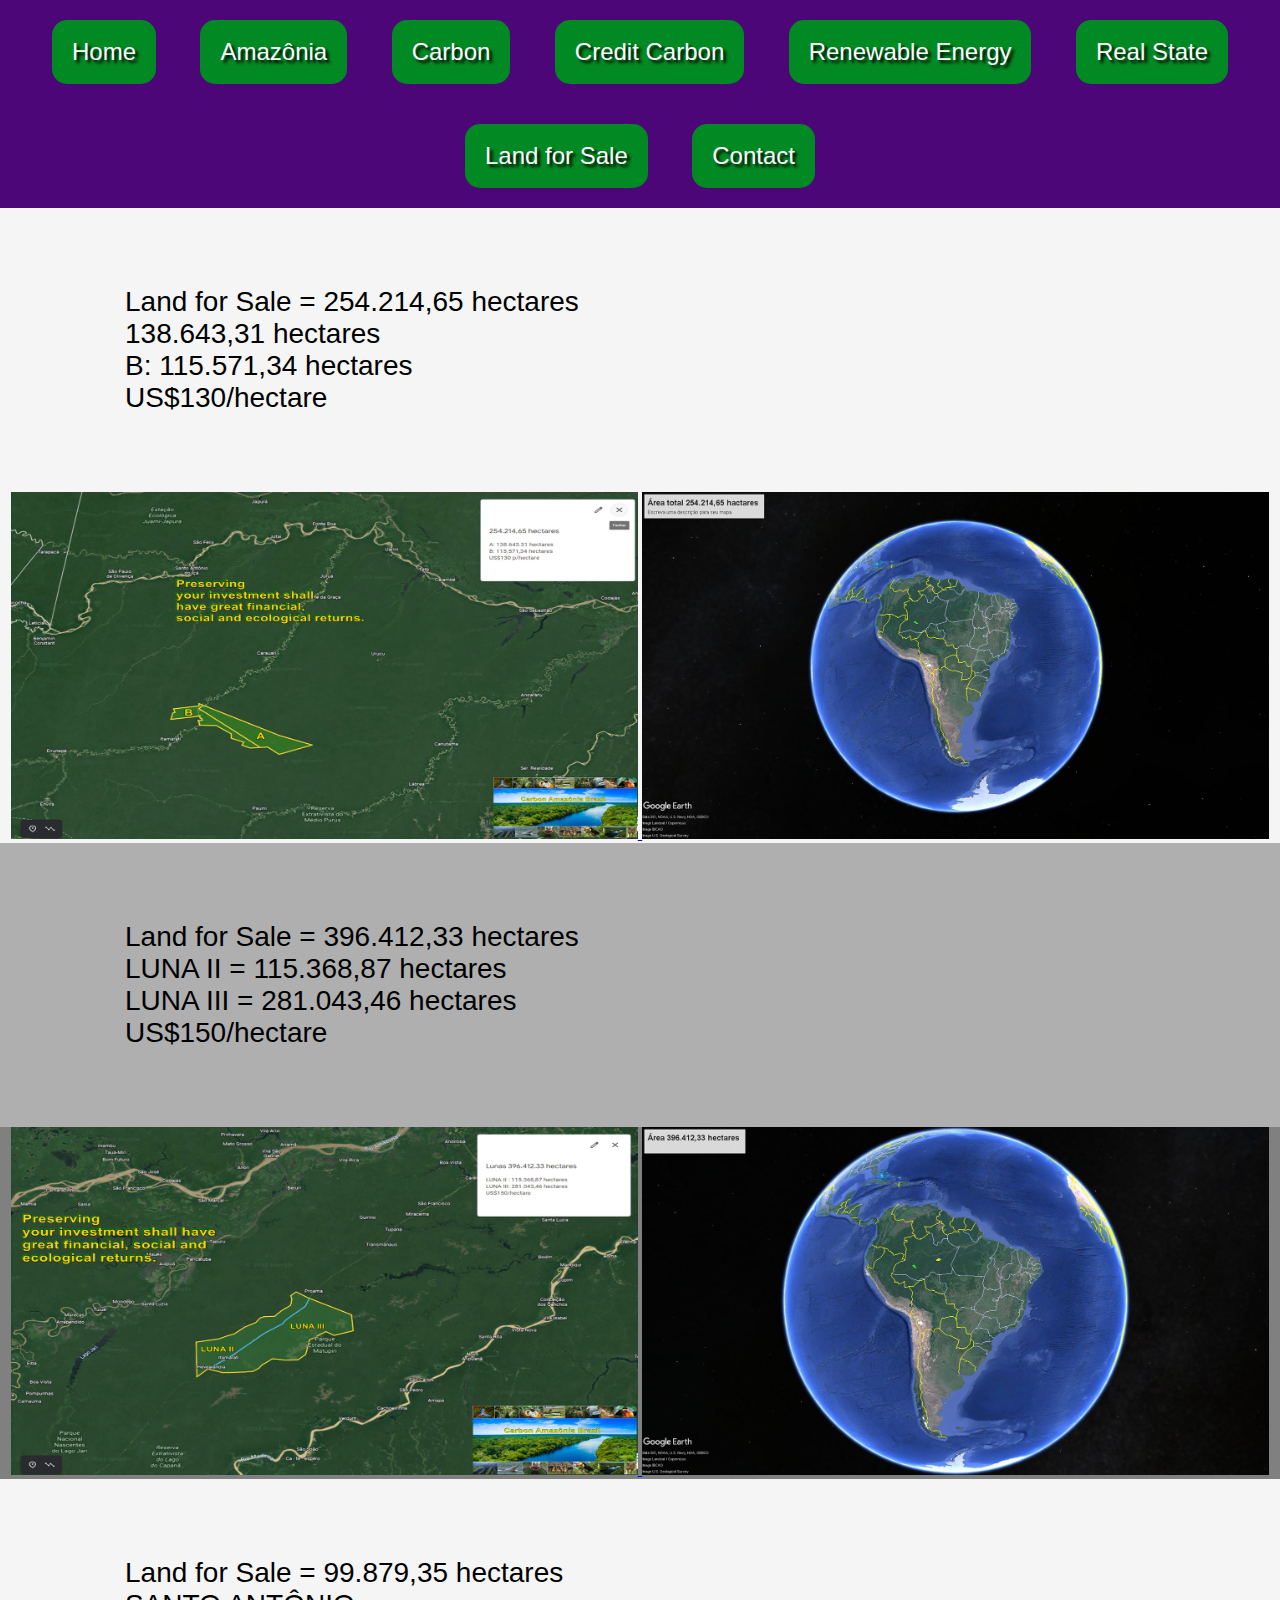
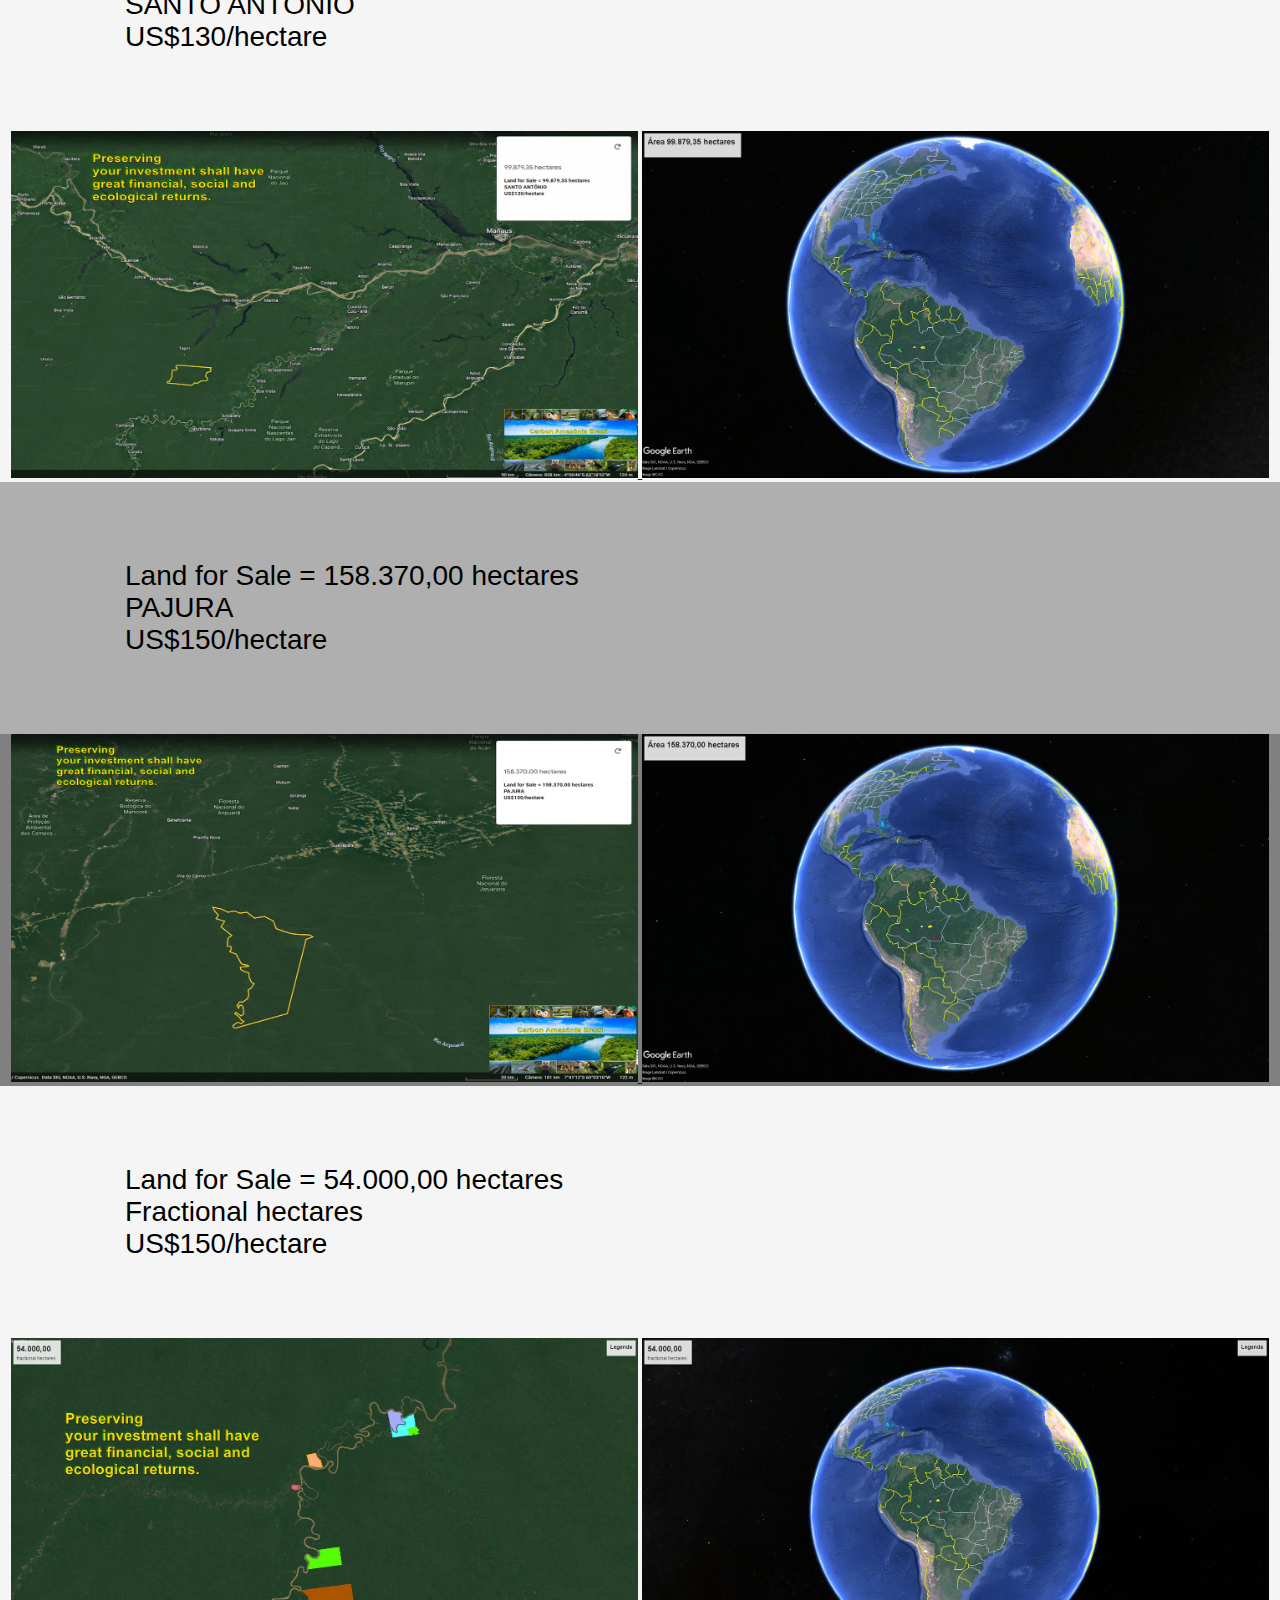
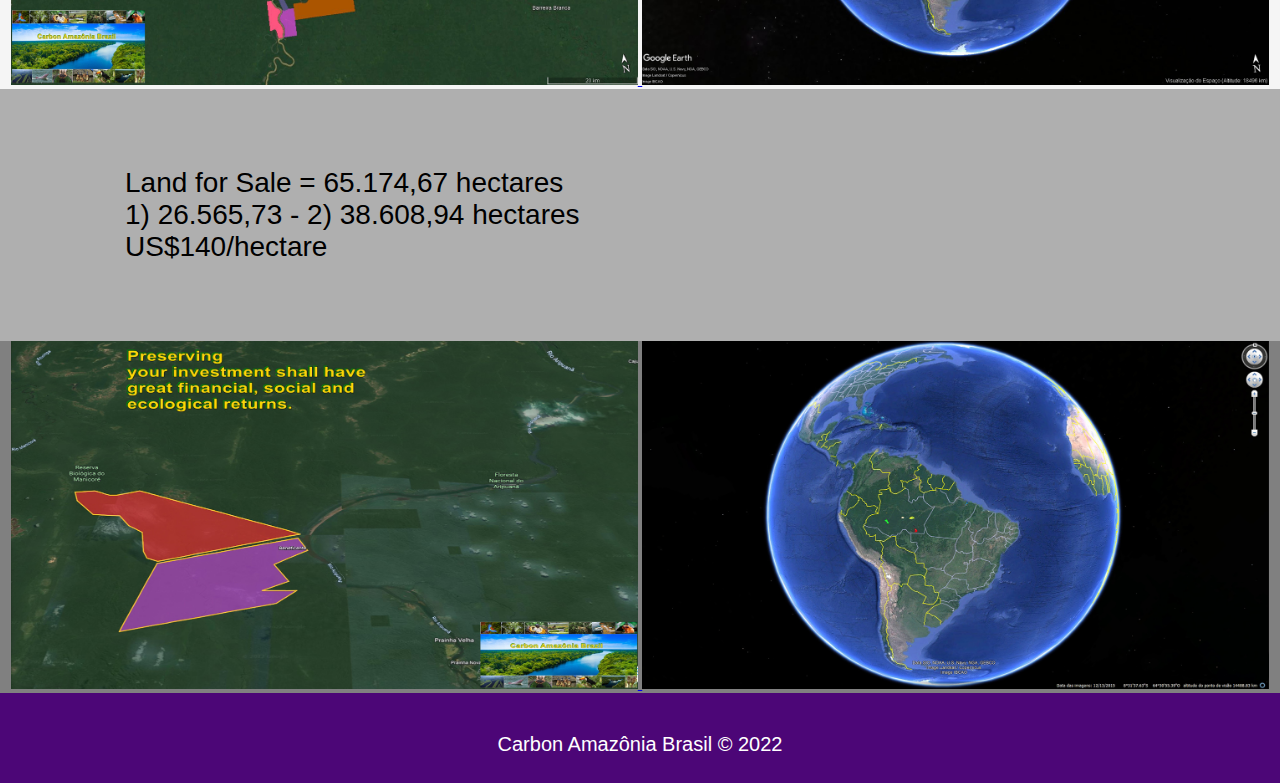
<file: carbon/landforsale.html>
<!DOCTYPE html>
<html lang="en">

<head>
    <meta charset="UTF-8">
    <meta http-equiv="X-UA-Compatible" content="IE=edge">
    <meta name="viewport" content="width=device-width, initial-scale=1.0">
    <link rel="shortcut icon" href="shortcuticon.png">
    <link rel="stylesheet" href="landforsale.css">
    <title>Carbon Amazônia Brasil</title>
</head>

<body>

    <header>
        <div class="menu">

            <button type="button" onclick="location.href='index.html'" class="efeito efeito2">Home</button>

            <button type="button" onclick="location.href='amazonia.html'" class="efeito efeito2">Amazônia</button>

            <button type="button" onclick="location.href='carbonpage.html'" class="efeito efeito2">Carbon</button>

            <button type="button" onclick="location.href='creditcarbon.html'" class="efeito efeito2">Credit
                Carbon</button>

            <button type="button" onclick="location.href='renewableenergy.html'" class="efeito efeito2">Renewable
                Energy</button>

            <button type="button" onclick="location.href='realstate.html'" class="efeito efeito2">Real State</button>

            <button type="button" onclick="location.href='landforsale.html'" class="efeito efeito2">Land for
                Sale</button>

            <button type="button" onclick="location.href='contact.html'" class="efeito efeito2">Contact</button>

        </div>
    </header>

    <div class="texto1">
        <p>Land for Sale = 254.214,65 hectares
            <br>138.643,31 hectares
            <br>B: 115.571,34 hectares
            <br>US$130/hectare
        </p>
    </div>

    <div class="imagens1">

        <a href="https://earth.google.com/earth/d/181uf21U0eodmbruOGVz0XEG7MAISav72?usp=sharing" target="_blank">
            <img src="landforsale1.jpg" height="49%" width="49%" alt="">
        </a>

        <a href="https://earth.google.com/earth/d/181uf21U0eodmbruOGVz0XEG7MAISav72?usp=sharing" target="_blank">
            <img src="landforsale3.jpg" height="49%" width="49%" alt="">
        </a>

    </div>

    <div class="texto2">
        <p>Land for Sale = 396.412,33 hectares
            <br>LUNA II = 115.368,87 hectares
            <br>LUNA III = 281.043,46 hectares
            <br>US$150/hectare
        </p>
    </div>

    <div class="imagens2">

        <a href="https://earth.google.com/earth/d/1LXuMNbZvuex76LCkxg2rPBDWwryVAjbV?usp=sharing" target="_blank">
            <img src="landforsale2.jpg" height="49%" width="49%" alt="">
        </a>

        <a href="https://earth.google.com/earth/d/1LXuMNbZvuex76LCkxg2rPBDWwryVAjbV?usp=sharing" target="_blank">
            <img src="landforsale4.jpg" height="49%" width="49%" alt="">
        </a>

    </div>

    <div class="texto3">
        <p>Land for Sale = 99.879,35 hectares
            <br>SANTO ANTÔNIO
            <br>US$130/hectare
        </p>
    </div>

    <div class="imagens3">

        <a href="https://earth.google.com/earth/d/1ZfC8HUUwyBeqrOWc68W94Fx8scW10J0m?usp=sharing" target="_blank">
            <img src="landforsale5.jpg" height="49%" width="49%" alt="">
        </a>

        <a href="https://earth.google.com/earth/d/1ZfC8HUUwyBeqrOWc68W94Fx8scW10J0m?usp=sharing" target="_blank">
            <img src="landforsale7.jpg" height="49%" width="49%" alt="">
        </a>

    </div>

    <div class="texto4">
        <p>Land for Sale = 158.370,00 hectares
            <br>PAJURA
            <br>US$150/hectare
        </p>
    </div>

    <div class="imagens4">

        <a href="https://earth.google.com/earth/d/1MJ36J9pUB8Bsvnekn5qlIe1nwVthCCGx?usp=sharing" target="_blank">
            <img src="landforsale6.jpg" height="49%" width="49%" alt="">
        </a>

        <a href="https://earth.google.com/earth/d/1MJ36J9pUB8Bsvnekn5qlIe1nwVthCCGx?usp=sharing" target="_blank">
            <img src="landforsale8.jpg" height="49%" width="49%" alt="">
        </a>
    </div>

    <div class="texto5">
        <p>Land for Sale = 54.000,00 hectares
            <br>Fractional hectares
            <br>US$150/hectare
        </p>
    </div>

    <div class="imagens5">

        <a href="https://earth.google.com/earth/d/1gznvgUk-2i7WwjLJrfJ1gEVnzCPVLHSG?usp=sharing" target="_blank">
            <img src="landforsale9.jpg" height="49%" width="49%" alt="">
        </a>

        <a href="https://earth.google.com/earth/d/1gznvgUk-2i7WwjLJrfJ1gEVnzCPVLHSG?usp=sharing" target="_blank">
            <img src="landforsale11.jpg" height="49%" width="49%" alt="">
        </a>

    </div>

    <div class="texto6">
        <p>Land for Sale = 65.174,67 hectares
            <br>1) 26.565,73 - 2) 38.608,94 hectares
            <br>US$140/hectare
        </p>
    </div>

    <div class="imagens6">

        <a href="https://earth.google.com/earth/d/1hD27KZ6wWfe8Kuu9vhMo4vVBhIwCv1k7?usp=sharing" target="_blank">
            <img src="landforsale10.jpg" height="49%" width="49%" alt="">
        </a>

        <a href="https://earth.google.com/earth/d/1hD27KZ6wWfe8Kuu9vhMo4vVBhIwCv1k7?usp=sharing" target="_blank">
            <img src="landforsale12.jpg" height="49%" width="49%" alt="">
        </a>
    </div>

    <footer class="footer">
        Carbon Amazônia Brasil &copy 2022
    </footer>

</body>

</html>
</file>
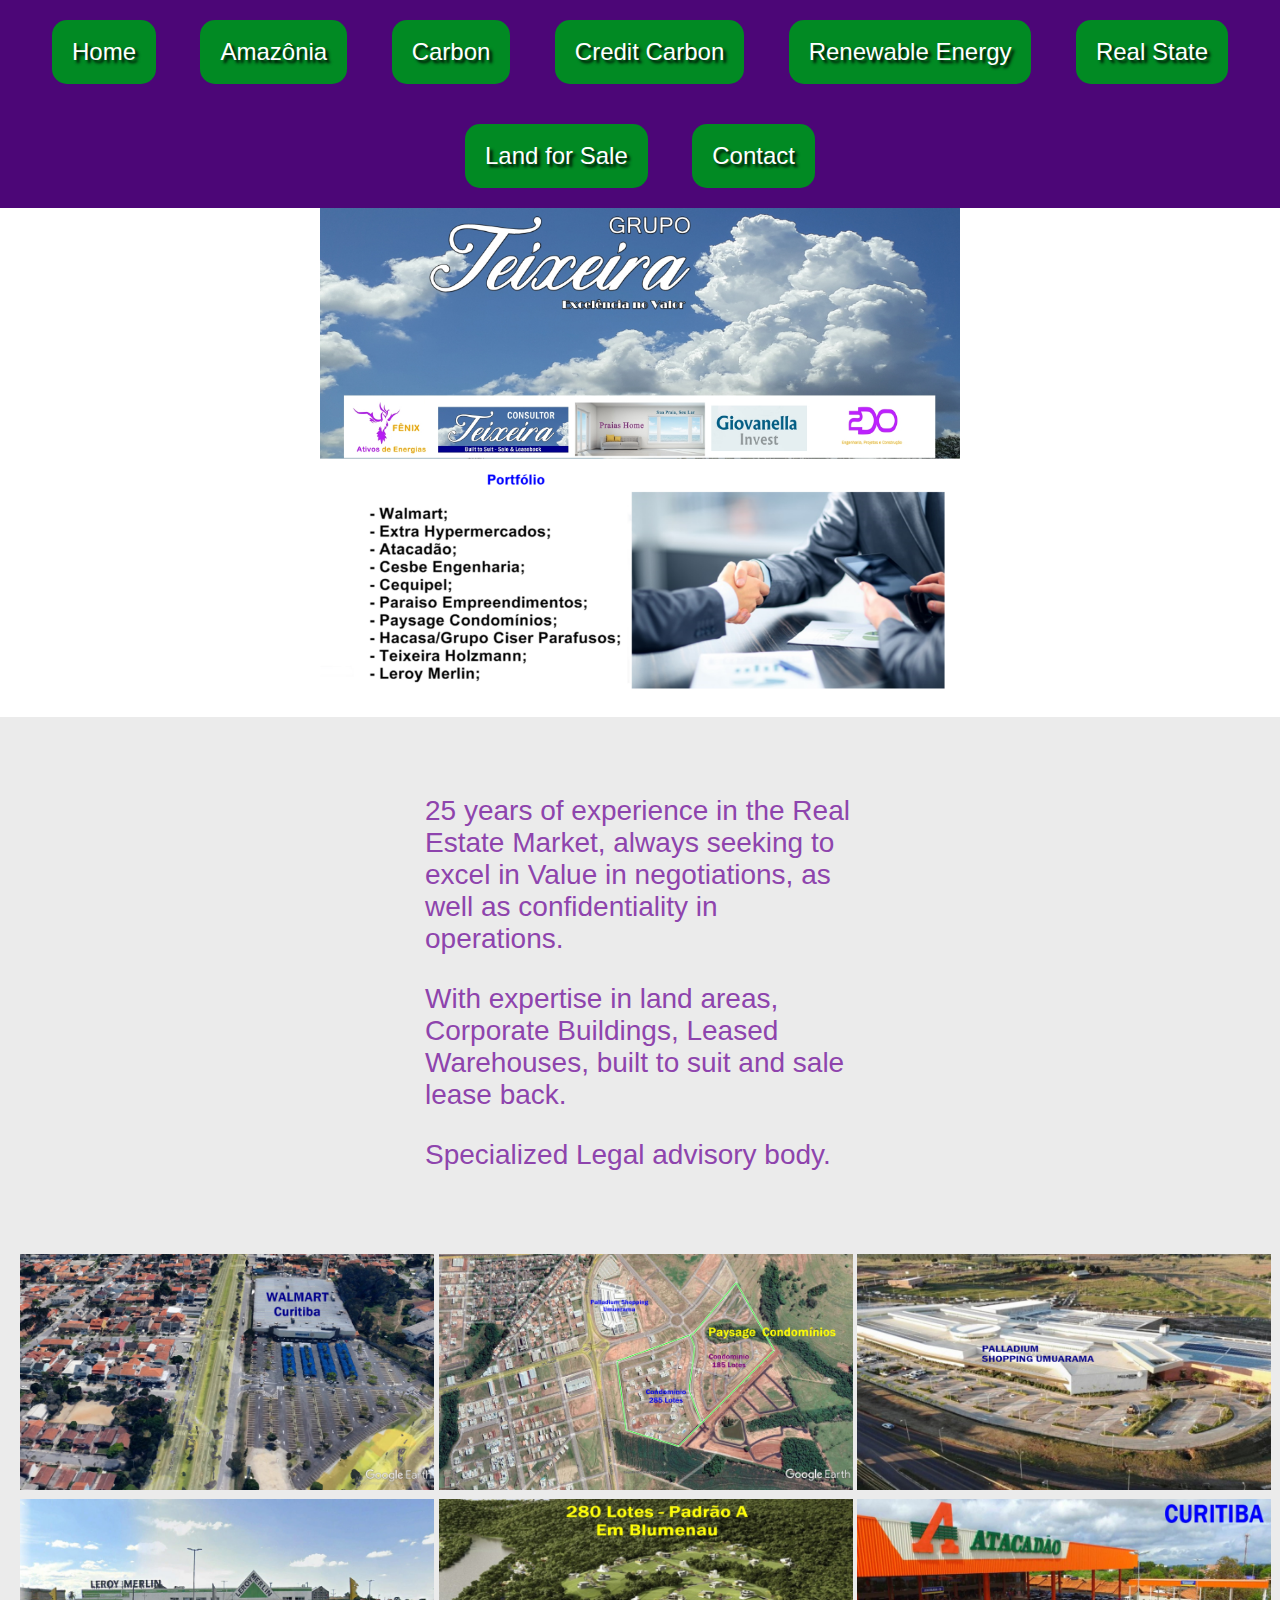
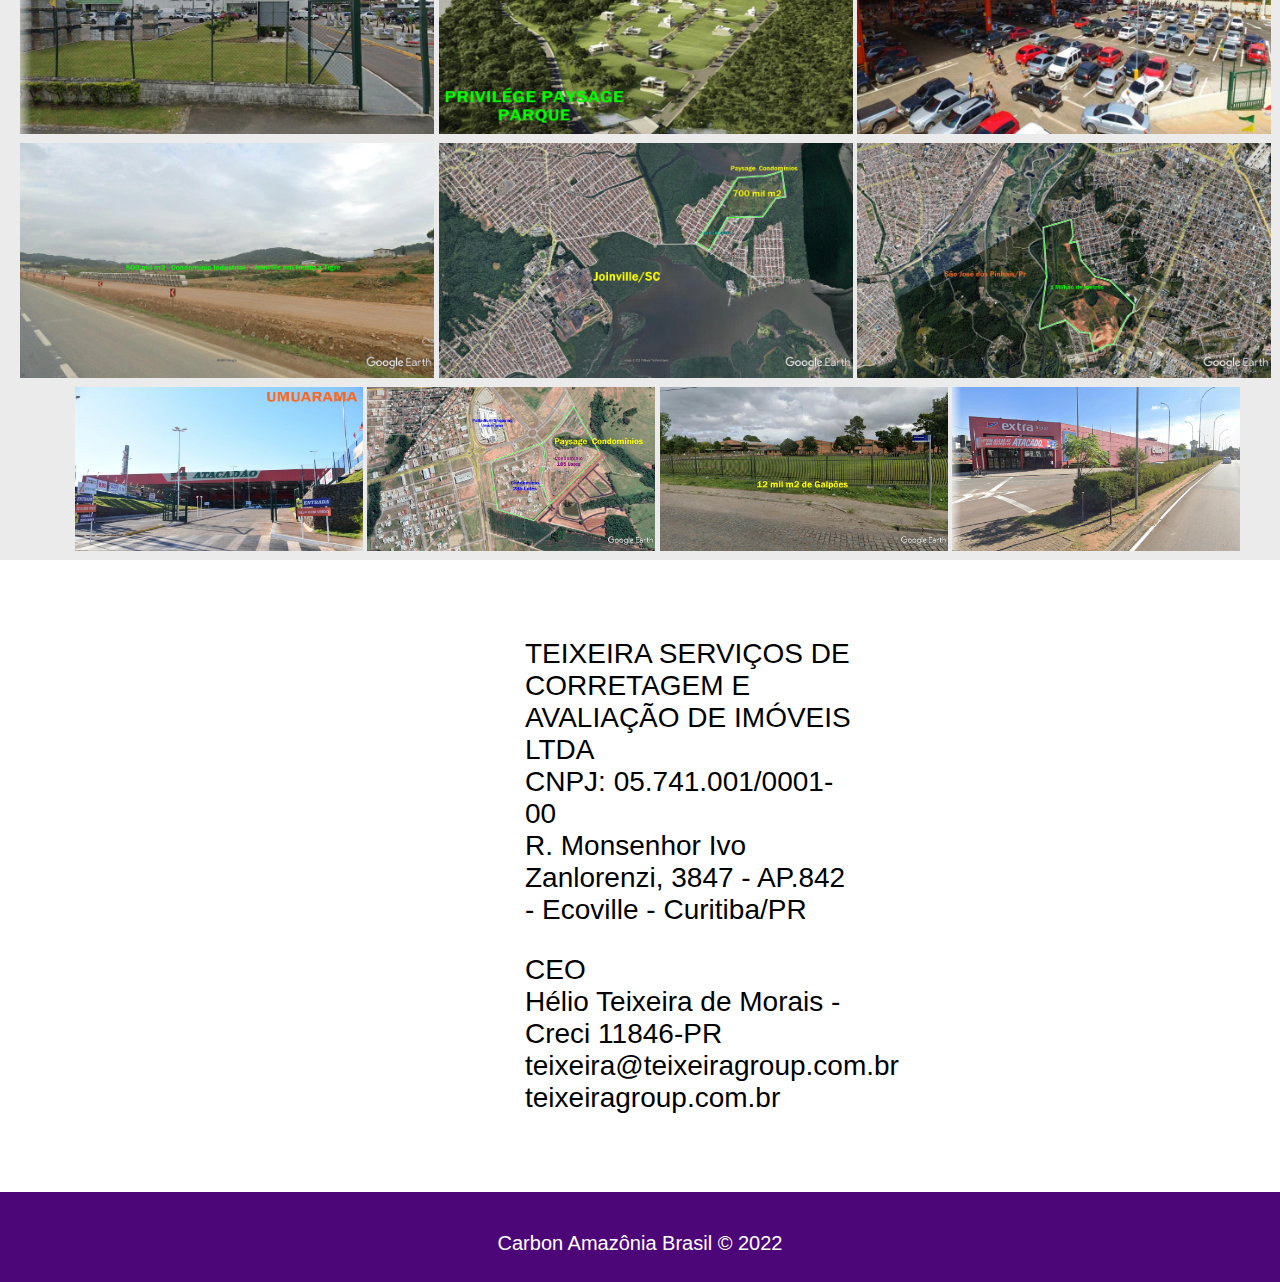
<file: carbon/realstate.html>
<!DOCTYPE html>
<html lang="en">

<head>
    <meta charset="UTF-8">
    <meta http-equiv="X-UA-Compatible" content="IE=edge">
    <meta name="viewport" content="width=device-width, initial-scale=1.0">
    <link rel="shortcut icon" href="shortcuticon.png">
    <link rel="stylesheet" href="realstate.css">
    <title>Carbon Amazônia Brasil</title>
</head>

<body>

    <header>
        <div class="menu">

            <button type="button" onclick="location.href='index.html'" class="efeito efeito2">Home</button>

            <button type="button" onclick="location.href='amazonia.html'" class="efeito efeito2">Amazônia</button>

            <button type="button" onclick="location.href='carbonpage.html'" class="efeito efeito2">Carbon</button>

            <button type="button" onclick="location.href='creditcarbon.html'" class="efeito efeito2">Credit Carbon</button>

            <button type="button" onclick="location.href='renewableenergy.html'" class="efeito efeito2">Renewable Energy</button>

            <button type="button" onclick="location.href='realstate.html'" class="efeito efeito2">Real State</button>

            <button type="button" onclick="location.href='landforsale.html'" class="efeito efeito2">Land for Sale</button>

            <button type="button" onclick="location.href='contact.html'" class="efeito efeito2">Contact</button>

        </div>
    </header>

    <div class="grupoteixeira">
        <img src="grupoteixeira.jpg" height= "50%" width="50%"  alt="Grupo Teixeira">
    </div>

    <div class="portfolioteixeira">
        <img src="portfolioteixeira.png" height= "50%" width="50%"  alt="Portfolio Teixeira">
    </div>

    <div class="texto">
        <p>25 years of experience in the Real Estate Market, always seeking to excel in Value in negotiations, as well   as confidentiality in operations.</p>
        <p>With expertise in land areas, Corporate Buildings, Leased Warehouses, built to suit and sale lease back.</p>
        <p>Specialized Legal advisory body.</p>
    </div>

    <div class="imagens1">
        <img src="foton1.jpg" height="33%" width="33%" alt="">
        <img src="foton2.jpg" height="33%" width="33%" alt="">
        <img src="foton3.jpg" height="33%" width="33%" alt="">
    </div>
    <div class="imagens2">
        <img src="foton4.jpg" height="33%" width="33%" alt="">
        <img src="foton5.jpg" height="33%" width="33%" alt="">
        <img src="foton6.jpg" height="33%" width="33%" alt="">
    </div>
    <div class="imagens3">
        <img src="foton7.jpg" height="33%" width="33%" alt="">
        <img src="foton8.jpg" height="33%" width="33%" alt="">
        <img src="foton9.jpg" height="33%" width="33%" alt="">
    </div>
    <div class="imagens4">
        <img src="foton10.jpg" height="33%" width="24%" alt="">
        <img src="foton11.jpg" height="33%" width="24%" alt="">
        <img src="foton12.jpg" height="33%" width="24%" alt="">
        <img src="foton13.jpg" height="33%" width="24%" alt="">
    </div>

    <div class="contato">
        <p>TEIXEIRA SERVIÇOS DE CORRETAGEM E AVALIAÇÃO DE IMÓVEIS LTDA
        <br>CNPJ: 05.741.001/0001-00
        <br>R. Monsenhor Ivo Zanlorenzi, 3847 - AP.842 - Ecoville - Curitiba/PR</p>

        <p>CEO
        <br>Hélio Teixeira de Morais - Creci 11846-PR
        <br>teixeira@teixeiragroup.com.br
        <br>teixeiragroup.com.br</p>
    </div>

    <footer class="footer">
        Carbon Amazônia Brasil &copy 2022
    </footer>

</body>

</html>
</file>
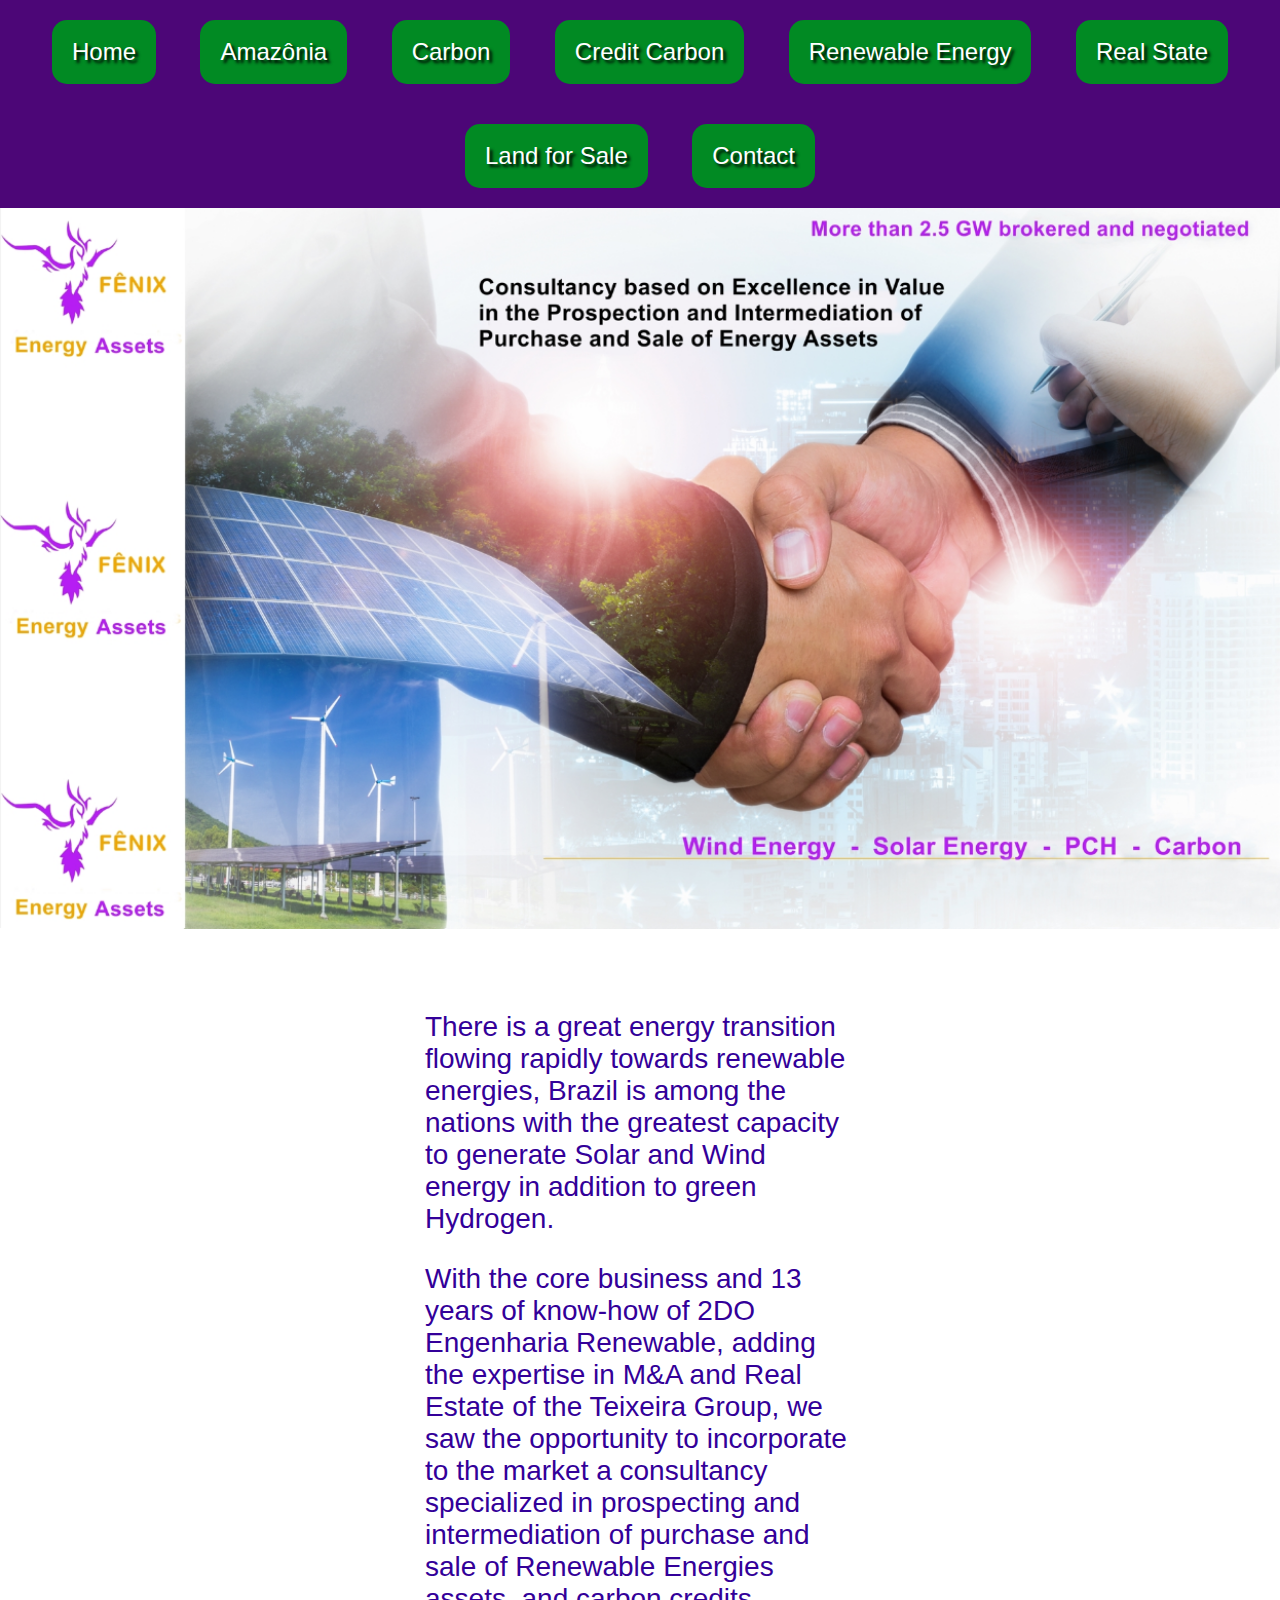
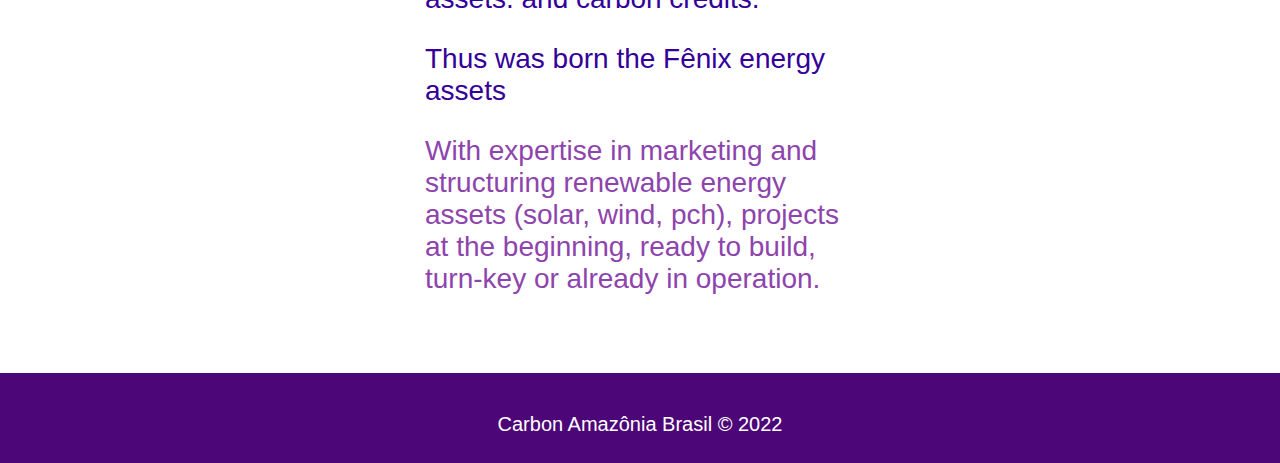
<file: carbon/renewableenergy.html>
<!DOCTYPE html>
<html lang="en">

<head>
    <meta charset="UTF-8">
    <meta http-equiv="X-UA-Compatible" content="IE=edge">
    <meta name="viewport" content="width=device-width, initial-scale=1.0">
    <link rel="shortcut icon" href="shortcuticon.png">
    <link rel="stylesheet" href="renewableenergy.css">
    <title>Carbon Amazônia Brasil</title>
</head>

<body>

    <header>
        <div class="menu">

            <button type="button" onclick="location.href='index.html'" class="efeito efeito2">Home</button>

            <button type="button" onclick="location.href='amazonia.html'" class="efeito efeito2">Amazônia</button>

            <button type="button" onclick="location.href='carbonpage.html'" class="efeito efeito2">Carbon</button>

            <button type="button" onclick="location.href='creditcarbon.html'" class="efeito efeito2">Credit
                Carbon</button>

            <button type="button" onclick="location.href='renewableenergy.html'" class="efeito efeito2">Renewable
                Energy</button>

            <button type="button" onclick="location.href='realstate.html'" class="efeito efeito2">Real State</button>

            <button type="button" onclick="location.href='landforsale.html'" class="efeito efeito2">Land for
                Sale</button>

            <button type="button" onclick="location.href='contact.html'" class="efeito efeito2">Contact</button>

        </div>
    </header>

    <div class="fenix">
        <img src="fenix.png" height="100%" width="100%" alt="Fenix Assets">
    </div>

    <div class="texto">
        <p>There is a great energy transition flowing rapidly towards renewable energies, Brazil is among the nations
            with the greatest capacity to generate Solar and Wind energy in addition to green Hydrogen.</p>
        <p>With the core business and 13 years of know-how of 2DO Engenharia Renewable, adding the expertise in M&A and
            Real Estate of the Teixeira Group, we saw the opportunity to incorporate to the market a consultancy
            specialized in prospecting and intermediation of purchase and sale of Renewable Energies assets. and carbon
            credits.</p>
        <p>Thus was born the Fênix energy assets</p>
        <div class="texto2">
            <p>With expertise in marketing and structuring renewable energy assets (solar, wind, pch), projects at the
                beginning, ready to build, turn-key or already in operation.</p>
        </div>
    </div>

    <footer class="footer">
        Carbon Amazônia Brasil &copy 2022
    </footer>

</body>

</html>
</file>
<file: carbon/carbon.css>
header {
    background-color: rgb(76, 6, 119);
    font-family: Arial, Helvetica, sans-serif;
    text-shadow: 7px 7px 7px black;
}

@keyframes bounce {

    0%,
    20%,
    60%,
    100% {
        -webkit-transform: translateY(0);
        transform: translateY(0);
    }

    40% {
        -webkit-transform: translateY(-20px);
        transform: translateY(-20px);
    }

    80% {
        -webkit-transform: translateY(-10px);
        transform: translateY(-10px);
    }
}

.fotosindex {
    background-attachment: fixed;
    background-color: #000;
    background-repeat: no-repeat;
    background-size: 100%;
    text-align: center;
    border: 0;
    font-size: 100%;
    margin: 0;
    padding: 0;
}

.menu {
    text-align: center;
}

.efeito {
    border: none;
    border-radius: 15px;
    box-sizing: border-box;
    color: #ffffff;
    cursor: pointer;
    font-size: 24px;
    line-height: 24px;
    margin: 20px;
    padding: 20px;
    position: relative;
    text-shadow: 3px 3px 3px black;
    transition: all 400ms ease;
}

.efeito2 {
    background-color: #018a23;
}

.efeito2:before {
    background: rgba(255, 255, 255, 0.3);
    border-radius: 10px;
    content: '';
    height: 64px;
    left: 0px;
    position: absolute;
    transition: all 2s ease;
    top: 0px;
    width: 0px;
}

.efeito2:hover:before {
    width: 100%;
}

body {
    background-color: rgb(245, 245, 245);
    font-family: Arial, Helvetica, sans-serif;
    margin: 0;
    padding: 0;
}

.realstate {
    background-color: white;
    color: #030;
    font-size: 40px;
    font-weight: bold;
    padding: 50px;
    padding-bottom: 0px;
    padding-left: 500px;
    padding-right: 500px;
    text-shadow: 1px 1px 1px rgb(46, 94, 48);
}

.expertise {
    background-color: white;
    color: #f39c12;
    font-size: 40px;
    font-weight: bold;
    padding-bottom: 50px;
    text-shadow: 1px 1px 1px rgb(46, 94, 48);
}

.pronunciation {
    background-color: rgb(245, 245, 245);
    color: rgb(76, 6, 119);
    font-size: 25px;
    margin-left: 450px;
    margin-right: 450px;
    padding-top: 50px;
    text-align: center;
    text-shadow: 1px 1px 1px black;
}

.lulavideo {
    background-color: rgb(245, 245, 245);
    height: 500px;
    position: center;
    text-align: center;
    width: 800px;
}

.lula {
    background-color: rgb(245, 245, 245);
    font-size: 22px;
    font-weight: bold;
    margin-left: 500px;
    margin-right: 500px;
    padding: 50px;
    padding-bottom: 50px;
}

.norway {
    align-items: center;
    background-color: rgb(235, 235, 235);
    display: flex;
    flex-direction: row;
}

.norwaytitle {
    color: #27ae60;
    font-size: 60px;
    margin: 50px;
    text-shadow: 1px 1px 1px black;
}

.amazoniapng {
    height: 45%;
    width: 45%;
}

.norwaytxt {
    color: rgb(0, 0, 0);
    font-size: 22px;
    font-weight: bold;
    margin-left: 500px;
    margin-right: 500px;
    padding: 50px;
    padding-bottom: 100px;
}

.footer {
    background-color: rgb(76, 6, 119);
    color: white;
    font-size: 20px;
    height: 50px;
    padding-top: 40px;
    position: relative;
    text-align: center;
}
</file>
<file: carbon/amazonia.css>
header {
    background-color: rgb(76, 6, 119);
    font-family: Arial, Helvetica, sans-serif;
    text-shadow: 7px 7px 7px black;
}

@keyframes bounce {

    0%,
    20%,
    60%,
    100% {
        -webkit-transform: translateY(0);
        transform: translateY(0);
    }

    40% {
        -webkit-transform: translateY(-20px);
        transform: translateY(-20px);
    }

    80% {
        -webkit-transform: translateY(-10px);
        transform: translateY(-10px);
    }
}

.menu {
    text-align: center;
}

.efeito {
    border: none;
    border-radius: 15px;
    box-sizing: border-box;
    color: #ffffff;
    cursor: pointer;
    font-size: 24px;
    line-height: 24px;
    margin: 20px;
    padding: 20px;
    position: relative;
    text-shadow: 3px 3px 3px black;
    transition: all 400ms ease;
}

.efeito2 {
    background-color: #018a23;
}

.efeito2:before {
    background: rgba(255, 255, 255, 0.3);
    border-radius: 10px;
    content: '';
    height: 64px;
    left: 0px;
    position: absolute;
    transition: all 2s ease;
    top: 0px;
    width: 0px;
}

.efeito2:hover:before {
    width: 100%;
}

body {
    background-color: rgb(76, 6, 119);
    font-family: Arial, Helvetica, sans-serif;
    margin: 0;
    padding: 0;
}

.amazoniavideo {
    height: 500px;
    width: 800px;
}

.video {
    color: rgb(255, 255, 255);
    font-size: 25px;
    padding: 50px;
    padding-bottom: 50px;
    text-align: center;
    text-shadow: 7px 7px 7px black;
}

.biodiversity {
    align-items: center;
    background-color: rgb(245, 245, 245);
    display: flex;
    flex-direction: row;
}

.biodiversitytitle {
    color: #0000FF;
    font-size: 25px;
    margin: 20px;
}

.amazoniapng {
    height: 45%;
    width: 45%;
}


.footer {
    background-color: rgb(76, 6, 119);
    color: white;
    font-size: 20px;
    height: 50px;
    padding-top: 40px;
    position: relative;
    text-align: center;
}
</file>
<file: carbon/carbonpage.css>
header {
    background-color: rgb(76, 6, 119);
    font-family: Arial, Helvetica, sans-serif;
    text-shadow: 7px 7px 7px black;
}

@keyframes bounce {

    0%,
    20%,
    60%,
    100% {
        -webkit-transform: translateY(0);
        transform: translateY(0);
    }

    40% {
        -webkit-transform: translateY(-20px);
        transform: translateY(-20px);
    }

    80% {
        -webkit-transform: translateY(-10px);
        transform: translateY(-10px);
    }
}

.menu {
    text-align: center;
}

.efeito {
    border: none;
    border-radius: 15px;
    box-sizing: border-box;
    color: #ffffff;
    cursor: pointer;
    font-size: 24px;
    line-height: 24px;
    margin: 20px;
    padding: 20px;
    position: relative;
    text-shadow: 3px 3px 3px black;
    transition: all 400ms ease;
}

.efeito2 {
    background-color: #018a23;
}

.efeito2:before {
    background: rgba(255, 255, 255, 0.3);
    border-radius: 10px;
    content: '';
    height: 64px;
    left: 0px;
    position: absolute;
    transition: all 2s ease;
    top: 0px;
    width: 0px;
}

.efeito2:hover:before {
    width: 100%;
}

body {
    background-color: rgb(255, 255, 255);
    font-family: Arial, Helvetica, sans-serif;
    margin: 0;
    padding: 0;
}

.texto1 {
    font-size: 24px;
    padding: 50px;
    padding-bottom: 50px;
    padding-left: 425px;
    padding-right: 425px;
}

.amazonia003 {
    text-align: center;
}

.texto2 {
    font-size: 25px;
    margin-top: 20px;
    padding: 20px;
    padding-bottom: 20px;
    padding-left: 425px;
    padding-right: 425px;
}

.amazonia004 {
    text-align: center;
}

.texto3 {
    background-color: rgb(245, 245, 245);
    font-size: 25px;
    padding: 20px;
    padding-bottom: 20px;
    padding-left: 425px;
    padding-right: 425px;
}

.footer {
    background-color: rgb(76, 6, 119);
    color: white;
    font-size: 20px;
    height: 50px;
    padding-top: 40px;
    position: relative;
    text-align: center;
}
</file>
<file: carbon/contact.css>
header {
    background-color: rgb(76, 6, 119);
    font-family: Arial, Helvetica, sans-serif;
    text-shadow: 7px 7px 7px black;
}

@keyframes bounce {

    0%,
    20%,
    60%,
    100% {
        -webkit-transform: translateY(0);
        transform: translateY(0);
    }

    40% {
        -webkit-transform: translateY(-20px);
        transform: translateY(-20px);
    }

    80% {
        -webkit-transform: translateY(-10px);
        transform: translateY(-10px);
    }
}

.menu {
    text-align: center;
}

.efeito {
    border: none;
    border-radius: 15px;
    box-sizing: border-box;
    color: #ffffff;
    cursor: pointer;
    font-size: 24px;
    line-height: 24px;
    margin: 20px;
    padding: 20px;
    position: relative;
    text-shadow: 3px 3px 3px black;
    transition: all 400ms ease;
}

.efeito2 {
    background-color: #018a23;
}

.efeito2:before {
    background: rgba(255, 255, 255, 0.3);
    border-radius: 10px;
    content: '';
    height: 64px;
    left: 0px;
    position: absolute;
    transition: all 2s ease;
    top: 0px;
    width: 0px;
}

.efeito2:hover:before {
    width: 100%;
}

body {
    background-color: rgb(117, 142, 196);
    font-family: Arial, Helvetica, sans-serif;
    margin: 0;
    padding: 0;
}

.content {
    display: flex;
    justify-content: center;
}

.contato {
    width: 100%;
    max-width: 500px;
    padding-bottom: 20px;
}

.form {
    display: flex;
    flex-direction: column;
}

.field {
    padding: 10px;
    margin-bottom: 15px;
    border: 1px solid #DDD;
    border-radius: 25px;
    font-family: Arial, Helvetica, sans-serif;
    font-size: 16px;
}

textarea {
    height: 150px;
}

.footer {
    background-color: rgb(76, 6, 119);
    color: white;
    font-size: 20px;
    height: 50px;
    padding-top: 40px;
    position: relative;
    text-align: center;
}
</file>
<file: carbon/creditcarbon.css>
header {
    background-color: rgb(76, 6, 119);
    font-family: Arial, Helvetica, sans-serif;
    text-shadow: 7px 7px 7px black;
}

@keyframes bounce {

    0%,
    20%,
    60%,
    100% {
        -webkit-transform: translateY(0);
        transform: translateY(0);
    }

    40% {
        -webkit-transform: translateY(-20px);
        transform: translateY(-20px);
    }

    80% {
        -webkit-transform: translateY(-10px);
        transform: translateY(-10px);
    }
}

.menu {
    text-align: center;
}

.efeito {
    border: none;
    border-radius: 15px;
    box-sizing: border-box;
    color: #ffffff;
    cursor: pointer;
    font-size: 24px;
    line-height: 24px;
    margin: 20px;
    padding: 20px;
    position: relative;
    text-shadow: 3px 3px 3px black;
    transition: all 400ms ease;
}

.efeito2 {
    background-color: #018a23;
}

.efeito2:before {
    background: rgba(255, 255, 255, 0.3);
    border-radius: 10px;
    content: '';
    height: 64px;
    left: 0px;
    position: absolute;
    transition: all 2s ease;
    top: 0px;
    width: 0px;
}

.efeito2:hover:before {
    width: 100%;
}

body {
    background-color: white;
    font-family: Arial, Helvetica, sans-serif;
    margin: 0;
    padding: 0;
}

.texto1 {
    color: #003300;
    font-size: 34px;
    margin-bottom: 100px;
    margin-left: 400px;
    margin-right: 400px;
    margin-top: 200px;
    text-shadow: 1px 1px 1px black;
}

.footer {
    background-color: rgb(76, 6, 119);
    bottom: 0;
    color: white;
    font-size: 20px;
    height: 50px;
    margin: auto;
    padding-top: 40px;
    position: fixed;
    text-align: center;
    width: 100%;
}
</file>
<file: carbon/landforsale.css>
header {
    background-color: rgb(76, 6, 119);
    font-family: Arial, Helvetica, sans-serif;
    text-shadow: 7px 7px 7px black;
}

@keyframes bounce {

    0%,
    20%,
    60%,
    100% {
        -webkit-transform: translateY(0);
        transform: translateY(0);
    }

    40% {
        -webkit-transform: translateY(-20px);
        transform: translateY(-20px);
    }

    80% {
        -webkit-transform: translateY(-10px);
        transform: translateY(-10px);
    }
}

.menu {
    text-align: center;
}

.efeito {
    border: none;
    border-radius: 15px;
    box-sizing: border-box;
    color: #ffffff;
    cursor: pointer;
    font-size: 24px;
    line-height: 24px;
    margin: 20px;
    padding: 20px;
    position: relative;
    text-shadow: 3px 3px 3px black;
    transition: all 400ms ease;
}

.efeito2 {
    background-color: #018a23;
}

.efeito2:before {
    background: rgba(255, 255, 255, 0.3);
    border-radius: 10px;
    content: '';
    height: 64px;
    left: 0px;
    position: absolute;
    transition: all 2s ease;
    top: 0px;
    width: 0px;
}

.efeito2:hover:before {
    width: 100%;
}

body {
    background-color: rgb(245, 245, 245);
    font-family: Arial, Helvetica, sans-serif;
    margin: 0;
    padding: 0;
}

.texto1 {
    font-size: 28px;
    padding: 50px;
    padding-left: 125px;
    padding-right: 525px;
    position: relative;
}

.imagens1 {
    text-align: center;
}

.texto2 {
    background-color: rgb(175, 175, 175);
    font-size: 28px;
    padding: 50px;
    padding-left: 125px;
    padding-right: 525px;
    position: relative;
}

.imagens2 {
    background-color: grey;
    text-align: center;
}

.texto3 {
    font-size: 28px;
    padding: 50px;
    padding-left: 125px;
    padding-right: 525px;
    position: relative;
}

.imagens3 {
    text-align: center;
}

.texto4 {
    background-color: rgb(175, 175, 175);
    font-size: 28px;
    padding: 50px;
    padding-left: 125px;
    padding-right: 525px;
    position: relative;
}

.imagens4 {
    background-color: grey;
    text-align: center;
}

.texto5 {
    font-size: 28px;
    padding: 50px;
    padding-left: 125px;
    padding-right: 525px;
    position: relative;
}

.imagens5 {
    text-align: center;
}

.texto6 {
    background-color: rgb(175, 175, 175);
    font-size: 28px;
    padding: 50px;
    padding-left: 125px;
    padding-right: 525px;
    position: relative;
}

.imagens6 {
    background-color: grey;
    text-align: center;
}

.footer {
    background-color: rgb(76, 6, 119);
    color: white;
    font-size: 20px;
    height: 50px;
    padding-top: 40px;
    position: relative;
    text-align: center;
}
</file>
<file: carbon/realstate.css>
header {
    background-color: rgb(76, 6, 119);
    font-family: Arial, Helvetica, sans-serif;
    text-shadow: 7px 7px 7px black;
}

@keyframes bounce {

    0%,
    20%,
    60%,
    100% {
        -webkit-transform: translateY(0);
        transform: translateY(0);
    }

    40% {
        -webkit-transform: translateY(-20px);
        transform: translateY(-20px);
    }

    80% {
        -webkit-transform: translateY(-10px);
        transform: translateY(-10px);
    }
}

.menu {
    text-align: center;
}

.efeito {
    border: none;
    border-radius: 15px;
    box-sizing: border-box;
    color: #ffffff;
    cursor: pointer;
    font-size: 24px;
    line-height: 24px;
    margin: 20px;
    padding: 20px;
    position: relative;
    text-shadow: 3px 3px 3px black;
    transition: all 400ms ease;
}

.efeito2 {
    background-color: #018a23;
}

.efeito2:before {
    background: rgba(255, 255, 255, 0.3);
    border-radius: 10px;
    content: '';
    height: 64px;
    left: 0px;
    position: absolute;
    transition: all 2s ease;
    top: 0px;
    width: 0px;
}

.efeito2:hover:before {
    width: 100%;
}

body {
    background-color: rgb(235, 235, 235);
    font-family: Arial, Helvetica, sans-serif;
    margin: 0;
    padding: 0;
}

.grupoteixeira {
    background-color: white;
    text-align: center;
}

.portfolioteixeira {
    background-color: white;
    text-align: center;
}

.texto {
    color: #8e44ad;
    font-size: 28px;
    padding: 50px;
    padding-bottom: 50px;
    padding-left: 425px;
    padding-right: 425px;
}

.imagens1 {
    margin: 5px;
    margin-left: 20px;
}

.imagens2 {
    margin: 5px;
    margin-left: 20px;
}

.imagens3 {
    margin: 5px;
    margin-left: 20px;
}

.imagens4 {
    margin: 5px;
    margin-left: 75px;
}

.contato {
    background-color: white;
    font-size: 28px;
    padding: 50px;
    padding-bottom: 50px;
    padding-left: 525px;
    padding-right: 425px;
    position: relative;
}

.footer {
    background-color: rgb(76, 6, 119);
    color: white;
    font-size: 20px;
    height: 50px;
    padding-top: 40px;
    position: relative;
    text-align: center;
}
</file>
<file: carbon/renewableenergy.css>
header {
    background-color: rgb(76, 6, 119);
    font-family: Arial, Helvetica, sans-serif;
    text-shadow: 7px 7px 7px black;
}

@keyframes bounce {

    0%,
    20%,
    60%,
    100% {
        -webkit-transform: translateY(0);
        transform: translateY(0);
    }

    40% {
        -webkit-transform: translateY(-20px);
        transform: translateY(-20px);
    }

    80% {
        -webkit-transform: translateY(-10px);
        transform: translateY(-10px);
    }
}

.menu {
    text-align: center;
}

.efeito {
    border: none;
    border-radius: 15px;
    box-sizing: border-box;
    color: #ffffff;
    cursor: pointer;
    font-size: 24px;
    line-height: 24px;
    margin: 20px;
    padding: 20px;
    position: relative;
    text-shadow: 3px 3px 3px black;
    transition: all 400ms ease;
}

.efeito2 {
    background-color: #018a23;
}

.efeito2:before {
    background: rgba(255, 255, 255, 0.3);
    border-radius: 10px;
    content: '';
    height: 64px;
    left: 0px;
    position: absolute;
    transition: all 2s ease;
    top: 0px;
    width: 0px;
}

.efeito2:hover:before {
    width: 100%;
}

body {
    background-color: rgb(255, 255, 255);
    font-family: Arial, Helvetica, sans-serif;
    margin: 0;
    padding: 0;
}

.texto {
    color: #330099;
    font-size: 28px;
    padding: 50px;
    padding-bottom: 50px;
    padding-left: 425px;
    padding-right: 425px;
}

.texto2 {
    color: #8e44ad;
}

.footer {
    background-color: rgb(76, 6, 119);
    color: white;
    font-size: 20px;
    height: 50px;
    padding-top: 40px;
    position: relative;
    text-align: center;
}
</file>
